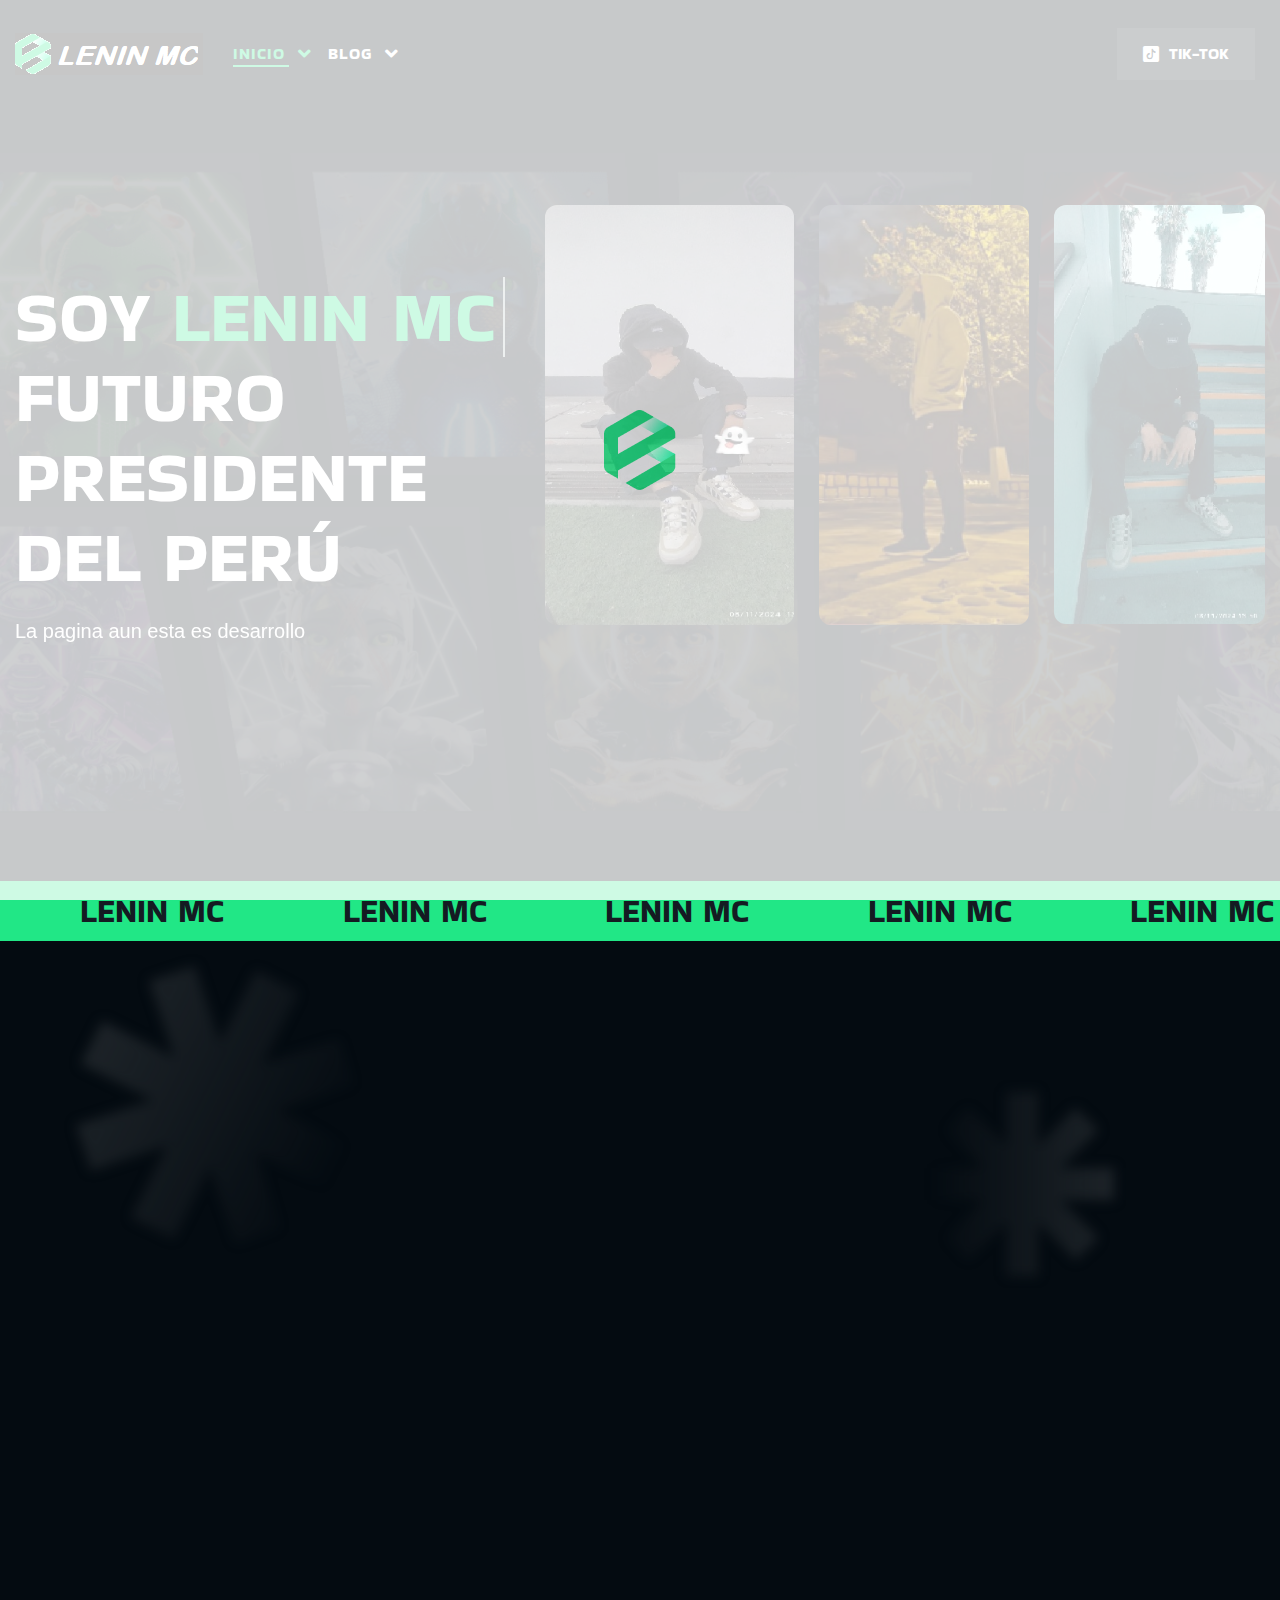
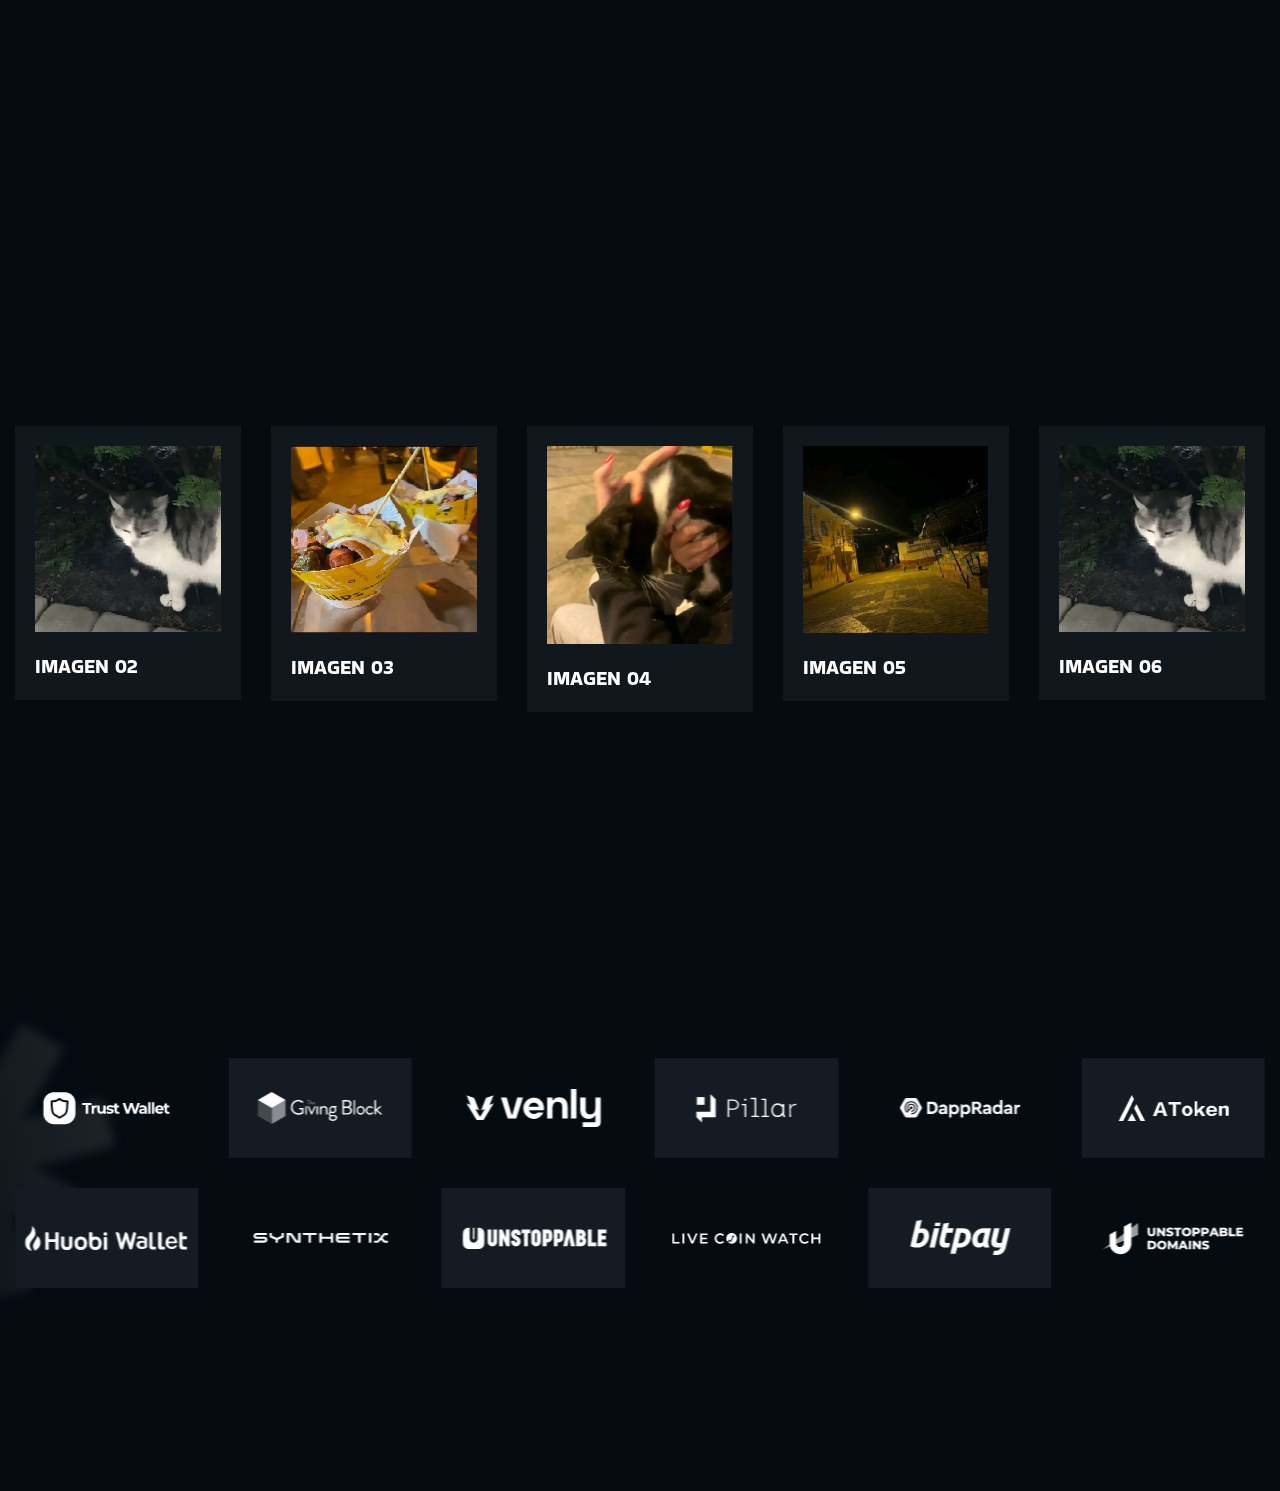
<file: index.html>
<!DOCTYPE html>
<!--[if IE 8 ]><html class="ie" xmlns="http://www.w3.org/1999/xhtml" xml:lang="en-US" lang="en-US"> <![endif]-->
<!--[if (gte IE 9)|!(IE)]><!-->
<html xmlns="http://www.w3.org/1999/xhtml" xml:lang="en-US" lang="en-US">
<!--<![endif]-->

<head>
    <!-- Basic Page Needs -->
    <meta charset="utf-8">
    <!--[if IE]><meta http-equiv='X-UA-Compatible' content='IE=edge,chrome=1'><![endif]-->
    <title>LENIN MC</title>

    <meta name="author" content="themesflat.com">

    <!-- Mobile Specific Metas -->
    <meta name="viewport" content="width=device-width, initial-scale=1, maximum-scale=1">

    <!-- Theme Style -->
    <link rel="stylesheet" type="text/css" href="css/style.css">

    <!-- Reponsive -->
    <link rel="stylesheet" type="text/css" href="css/responsive.css">
    
    <!-- Favicon and Touch Icons  -->
    <link rel="shortcut icon" href="icon/Favicon.png">
    <link rel="apple-touch-icon-precomposed" href="icon/Favicon.png">

</head>

<body class="body header-fixed counter-scroll home-1">

    <!-- preloade -->
    <div class="preload preload-container">
        <div class="preload-logo"></div>
    </div>
    <!-- /preload -->

    <div id="wrapper" class="wrapper-style">
        <div id="page" class="clearfix">
            <header class="header">
                <div class="tf-container">
                    <div class="row">
                        <div class="col-md-12">                              
                            <div id="site-header-inner">                                 
                                <div id="site-logo" class="clearfix">
                                    <div>
                                        <a href="">
                                            <img src="images/logo/logo_dark.png" alt="">
                                        </a>
                                    </div>
                                    
                                </div>
                                
                               <div class="header-center">
                                <nav id="main-nav" class="main-nav">
                                    <ul id="menu-primary-menu" class="menu">
                                        <li class="menu-item menu-item-has-children current-menu-item">
                                            <a href="#">INICIO</a>
                                            <ul class="sub-menu">
                                                <li class="menu-item current-item"><a href="index.html">INICIO</a></li>
                                                <li class="menu-item"><a href="home2.html">QUIEN SOY</a></li>
                                                
                                            </ul>
                                        </li>
                                        
                                        
                                        
                                        
                                
                                                                                
                                        <li class="menu-item menu-item-has-children ">
                                            <a href="#">BLOG</a>
                                            <ul class="sub-menu">
                                                <li class="menu-item "><a href="blog.html">BLOG</a></li>
                                                
                                            </ul>
                                        </li>

                                        

                                        
                                
                                    </ul>
                                </nav><!-- /#main-nav -->
                               </div>

                                <div class="header-right">
                                    
                                    <a href="https://www.tiktok.com/@.lenin.mc?lang=es" class="tf-button discord"><i class="icon-fl-tik-tok-2"></i><span>TIK-TOK</span></a>
                                    <a href="#" class="tf-button connect" data-toggle="modal" data-target="#popup_bid"> <i class="icon-fl-wallet"></i><span>DEPOSITAR</span></a>
                                   
                                </div>   

                                <div class="mobile-button"><span></span></div><!-- /.mobile-button -->
                            </div>
                        </div>
                    </div>
                </div>
                
            </header>

            <section class="tf-slider">
                <div class="container-fluid">
                    <div class="row">
                        <div class="col-md-12">
                            <div class="swiper-container slider-home ">
                                <div class="swiper-wrapper">
                                    <div class="swiper-slide">
                                        <div class="slider-item">
                                            <div class="tf-slider-item">
                                                <div class="content-inner">
                                                    <h1 class="heading mb0">SOY 
                                                        <span class="animationtext clip">
                                                            <span class="cd-words-wrapper">
                                                                <span class="item-text is-visible">LENIN MC</span>
                                                                <span class="item-text is-hidden">LENIN MC</span>
                                                                <span class="item-text is-hidden">LENIN MC</span>
                                                            </span>                                          
                                                        </span>
                                                    </h1>
                                                    <h1 class="heading"> FUTURO PRESIDENTE DEL PERÚ </h1>
                                                    <p class="sub-heading">La pagina aun esta es desarrollo</p>
                                                    
                                                </div>

                                                <div class="content-right ">
                                                    <div class="content-slide">
                                                       
                                                        <div class="swiper swiper-slider swiper-v mr25">
                                                            <div class="swiper-wrapper sl-h" >
                                                            <div class="swiper-slide" >
                                                                <img src="images/slider/slider-1.jpg" alt="Image" class="img-slider-1">
                                                            </div>
                                                            <div class="swiper-slide" >
                                                                <img src="images/slider/slider-1.jpg" alt="Image" class="img-slider-1">
                                                            </div>
                                                            <div class="swiper-slide" >
                                                                <img src="images/slider/slider-1.jpg" alt="Image" class="img-slider-1">
                                                            </div>
                                                            <div class="swiper-slide" >
                                                                <img src="images/slider/slider-1.jpg" alt="Image" class="img-slider-1">
                                                            </div>
                                                            <div class="swiper-slide" >
                                                                <img src="images/slider/slider-1.jpg" alt="Image" class="img-slider-1">
                                                            </div>
                                                            </div>
                                                        </div>
                                                
                                                        <div class="swiper swiper-slider-2 swiper-v mr25">
                                                            <div class="swiper-wrapper sl-h" >
                                                            <div class="swiper-slide" >
                                                                <img src="images/slider/slider-2.jpg" alt="Image" class="img-slider-2">
                                                            </div>
                                                            <div class="swiper-slide" >
                                                                <img src="images/slider/slider-2.jpg" alt="Image" class="img-slider-2">
                                                            </div>
                                                            <div class="swiper-slide" >
                                                                <img src="images/slider/slider-2.jpg" alt="Image" class="img-slider-2">
                                                            </div>
                                                            <div class="swiper-slide" >
                                                                <img src="images/slider/slider-2.jpg" alt="Image" class="img-slider-2">
                                                            </div>
                                                            <div class="swiper-slide" >
                                                                <img src="images/slider/slider-2.jpg" alt="Image" class="img-slider-2">
                                                            </div>
                                                            </div>
                                                            <div class="swiper-pagination"></div>
                                                        </div>
                                                
                                                        <div class="swiper swiper-slider-3 swiper-v">
                                                            <div class="swiper-wrapper sl-h" >
                                                            <div class="swiper-slide" >
                                                                <img src="images/slider/slider-3.jpg" alt="Image" class="img-slider-3">
                                                            </div>
                                                            <div class="swiper-slide" >
                                                                <img src="images/slider/slider-3.jpg" alt="Image" class="img-slider-3">
                                                            </div>
                                                            <div class="swiper-slide" >
                                                                <img src="images/slider/slider-3.jpg" alt="Image" class="img-slider-3">
                                                            </div>
                                                            <div class="swiper-slide" >
                                                                <img src="images/slider/slider-3.jpg" alt="Image" class="img-slider-3">
                                                            </div>
                                                            <div class="swiper-slide" >
                                                                <img src="images/slider/slider-3.jpg" alt="Image" class="img-slider-3">
                                                            </div>
                                                            </div>
                                                        </div>
                                                    </div>
                                                </div>
                                            </div>
                                        </div><!-- item-->
                                    </div>
                                    
                                </div>
                                
                            </div>
                            
                        </div>
                        <div class="col-md-12">
                            
                        </div>
                    </div>
                </div>
            </section>

            <section class="logo-slider">          
                <div class="logo-slider-wrap">
                    <div class="logo-slider-inner">
                        <h3>LENIN MC</h3>
                        <h3>LENIN MC</h3>
                        <h3>LENIN MC</h3>
                        <h3>LENIN MC</h3>
                        <h3>LENIN MC</h3>
                        <h3>LENIN MC</h3>
                        <h3>LENIN MC</h3>
                        <h3>LENIN MC</h3>
                        <h3>LENIN MC</h3>
                        <h3>LENIN MC</h3>
                    </div>
                    <div class="logo-slider-inner style-2">
                        <h3>LENIN MC</h3>
                        <h3>LENIN MC</h3>
                        <h3>LENIN MC</h3>
                        <h3>LENIN MC</h3>
                        <h3>LENIN MC</h3>
                        <h3>LENIN MC</h3>
                        <h3>LENIN MC</h3>
                        <h3>LENIN MC</h3>
                        <h3>LENIN MC</h3>
                        <h3>LENIN MC</h3>
                    </div>
                </div>
            </section>

            <section class="tf-section tf-about">
                <div class="tf-container">
                    <div class="row ">   
                        <div class="col-md-12 ">
                            <div class="icon">
                                <svg width="208" height="208" viewBox="0 0 208 208" fill="none" xmlns="http://www.w3.org/2000/svg">
                                    <g filter="url(#filter0_f_2337_5328)">
                                    <path d="M88.0594 196L88.0594 142.485L50.2119 180.333L27.6674 157.788L65.5149 119.941L12 119.941L12 88.0594L65.5149 88.0594L27.6674 50.2119L50.2119 27.6673L88.0594 65.5148L88.0594 12L119.941 12L119.941 65.5149L157.788 27.6673L180.333 50.2119L142.485 88.0594L196 88.0594L196 119.941L142.485 119.941L180.333 157.788L157.788 180.333L119.941 142.485L119.941 196L88.0594 196Z" fill="url(#paint0_linear_2337_5328)"/>
                                    </g>
                                    <defs>
                                    <filter id="filter0_f_2337_5328" x="0" y="0" width="208" height="208" filterUnits="userSpaceOnUse" color-interpolation-filters="sRGB">
                                    <feFlood flood-opacity="0" result="BackgroundImageFix"/>
                                    <feBlend mode="normal" in="SourceGraphic" in2="BackgroundImageFix" result="shape"/>
                                    <feGaussianBlur stdDeviation="6" result="effect1_foregroundBlur_2337_5328"/>
                                    </filter>
                                    <linearGradient id="paint0_linear_2337_5328" x1="196" y1="104" x2="12" y2="104" gradientUnits="userSpaceOnUse">
                                    <stop offset="0" stop-color="var(--primary-color35)"/>
                                    <stop offset="1" stop-color="var(--primary-color35)" stop-opacity="0"/>
                                    </linearGradient>
                                    </defs>
                                </svg>
                            </div>
                           <div class="icon-2">
                            <svg width="302" height="302" viewBox="0 0 302 302" fill="none" xmlns="http://www.w3.org/2000/svg">
                                <g filter="url(#filter0_f_2337_5282)">
                                <path d="M234.678 38.4808L198.329 110.138L274.714 85.1672L289.589 130.668L213.203 155.638L284.86 191.988L263.205 234.677L191.548 198.328L216.518 274.713L171.018 289.588L146.047 213.202L109.698 284.859L67.0084 263.204L103.358 191.547L26.9721 216.517L12.0979 171.017L88.4837 146.046L16.8268 109.697L38.4818 67.0074L110.139 103.357L85.1682 26.9711L130.669 12.0969L155.639 88.4827L191.989 16.8258L234.678 38.4808Z" fill="url(#paint0_linear_2337_5282)"/>
                                </g>
                                <defs>
                                <filter id="filter0_f_2337_5282" x="0.0976562" y="0.0966797" width="301.49" height="301.491" filterUnits="userSpaceOnUse" color-interpolation-filters="sRGB">
                                <feFlood flood-opacity="0" result="BackgroundImageFix"/>
                                <feBlend mode="normal" in="SourceGraphic" in2="BackgroundImageFix" result="shape"/>
                                <feGaussianBlur stdDeviation="6" result="effect1_foregroundBlur_2337_5282"/>
                                </filter>
                                <linearGradient id="paint0_linear_2337_5282" x1="27.6543" y1="88.352" x2="274.032" y2="213.333" gradientUnits="userSpaceOnUse">
                                <stop offset="0" stop-color="var(--primary-color35)"/>
                                <stop offset="1" stop-color="var(--primary-color35)" stop-opacity="0"/>
                                </linearGradient>
                                </defs>
                                </svg>
                           </div>
                                       
                            <div class="tf-heading wow fadeInUp">
                                <h2 class="heading">INTRODUCCIÓN</h2>
                                <p class="sub-heading">Esta página web está siendo desarrollada para que puedan saber un poco más sobre mí, además de que me ayuda a mejorar mis habilidades en la programación.</p>
                            </div>

                            <div class="counter-wrap wow fadeInUp" data-wow-delay="0.2s">
                                <div class="tf-counter ">
                                    <h6>Total de imagenes</h6>
                                    <div class="content">
                                        <span class="counter-number" data-to="2240" data-speed="2000" >2240</span>+
                                    </div>
                                </div>  
                                <div class="tf-counter wow fadeInUp" data-wow-delay="0.3s">
                                    <h6>total de imagenes</h6>
                                    <div class="content">
                                        <span class="counter-number" data-to="1000" data-speed="2000" >1000</span>+
                                    </div>
                                </div>  
                            </div>

                        </div> 
                        <div class="col-xl-3 col-lg-6 col-md-6 col-sm-6 col-12">
                            <div class="tf-step wow fadeInUp" data-wow-delay="0.2s">
                                <div class="step-title">
                                    <div class="sub-number">
                                        01
                                    </div>
                                    <h3>OBGETIVO</h3>
                                </div>
                                <p>mejorar en el diseño de la paguina web</p>
                            </div>
                        </div>
                        <div class="col-xl-3 col-lg-6 col-md-6 col-sm-6 col-12">
                            <div class="tf-step wow fadeInUp" data-wow-delay="0.3s">
                                <div class="step-title">
                                    <div class="sub-number">
                                        02
                                    </div>
                                    <h3>N° YAPE</h3>
                                </div>
                                <p>Solo para que puedas yapear (957294960) </p>
                            </div>
                        </div>
                        <div class="col-xl-3 col-lg-6 col-md-6 col-sm-6 col-12">
                            <div class="tf-step wow fadeInUp" data-wow-delay="0.4s">
                                <div class="step-title">
                                    <div class="sub-number">
                                        03
                                    </div>
                                    <h3>ESTADO CIVIL</h3>
                                </div>
                                <p>divorciado, con 7 hijos y 5 gatos que mantener </p>
                            </div>
                        </div>
                        <div class="col-xl-3 col-lg-6 col-md-6 col-sm-6 col-12">
                            <div class="tf-step wow fadeInUp" data-wow-delay="0.5s">
                                <div class="step-title">
                                    <div class="sub-number">
                                        04
                                    </div>
                                    <h3>GMAIL</h3>
                                </div>
                                <p>Leninmallquic.@gmail.com - solo cosas inportantes </p>
                            </div>
                        </div>
                        
                    </div>
                </div>
            </section>


            <section class=" tf-collection ">
                <div class="tf-container">
                    <div class="row">
                        <div class="col-md-12 wow fadeInUp">
                            <div class="swiper-container collection-1 visible">
                                <div class="swiper-wrapper ">
                                    <div class="swiper-slide">
                                        <div class="slider-item">
                                            <div class="tf-product ">
                                                <div class="image">
                                                    <img src="images/product/product1.jpg" alt="Image">
                                                </div>
                                                <h6 class="name"><a href="item-detail.html">YO MERITO</a></h6>
                                           </div>
                                        </div><!-- item-->
                                    </div>
                                    <div class="swiper-slide">
                                        <div class="slider-item">
                                            <div class="tf-product active">
                                                <div class="image">
                                                    <img src="images/product/product2.jpg" alt="Image">
                                                </div>
                                                <h6 class="name"><a href="item-detail.html">PARQUE XDD</a></h6>
                                           </div>
                                        </div><!-- item-->
                                    </div>
                                    <div class="swiper-slide">
                                        <div class="slider-item">
                                            <div class="tf-product">
                                                <div class="image">
                                                    <img src="images/product/product10.jpg" alt="Image">
                                                </div>
                                                <h6 class="name"><a href="item-detail.html">AMANECIDA</a></h6>
                                           </div>
                                        </div><!-- item-->
                                    </div>
                                    <div class="swiper-slide">
                                        <div class="slider-item">
                                            <div class="tf-product">
                                                <div class="image">
                                                    <img src="images/product/product5.jpg" alt="Image">
                                                </div>
                                                <h6 class="name"><a href="item-detail.html">LO MEJOR</a></h6>
                                           </div>
                                        </div><!-- item-->
                                    </div>
                                    <div class="swiper-slide">
                                        <div class="slider-item">
                                            <div class="tf-product">
                                                <div class="image">
                                                    <img src="images/product/product9.jpg" alt="Image">
                                                </div>
                                                <h6 class="name"><a href="item-detail.html">CANGALLO</a></h6>
                                           </div>
                                        </div><!-- item-->
                                    </div>
                                    <div class="swiper-slide">
                                        <div class="slider-item">
                                            <div class="tf-product">
                                                <div class="image">
                                                    <img src="images/product/product8.jpg" alt="Image">
                                                </div>
                                                <h6 class="name"><a href="item-detail.html">COMIDA</a></h6>
                                           </div>
                                        </div><!-- item-->
                                    </div>
                                    <div class="swiper-slide">
                                        <div class="slider-item">
                                            <div class="tf-product">
                                                <div class="image">
                                                    <img src="images/product/product11.jpg" alt="Image">
                                                </div>
                                                <h6 class="name"><a href="item-detail.html">ATARDECER</a></h6>
                                           </div>
                                        </div><!-- item-->
                                    </div>
                                
                                </div>
                                
                            </div>
                        </div>
                    </div>
                </div>
                <div class="tf-container-2">
                    <div class="row">
                        
                        <div class="col-md-12">
                            <div class="swiper-container collection-2 visible">
                                <div class="swiper-wrapper ">
                                    <div class="swiper-slide">
                                        <div class="slider-item">
                                            <div class="tf-product">
                                                <div class="image">
                                                    <img src="images/product/product7.jpg" alt="Image">
                                                </div>
                                                <h6 class="name"><a href="item-detail.html">IMAGEN 01</a></h6>
                                           </div>
                                        </div><!-- item-->
                                    </div>
                                    <div class="swiper-slide">
                                        <div class="slider-item">
                                            <div class="tf-product">
                                                <div class="image">
                                                    <img src="images/product/product6.jpg" alt="Image">
                                                </div>
                                                <h6 class="name"><a href="item-detail.html">IMAGEN 02</a></h6>
                                           </div>
                                        </div><!-- item-->
                                    </div>
                                    <div class="swiper-slide">
                                        <div class="slider-item">
                                            <div class="tf-product">
                                                <div class="image">
                                                    <img src="images/product/product8.jpg" alt="Image">
                                                </div>
                                                <h6 class="name"><a href="item-detail.html">IMAGEN 03</a></h6>
                                           </div>
                                        </div><!-- item-->
                                    </div>
                                    <div class="swiper-slide">
                                        <div class="slider-item">
                                            <div class="tf-product">
                                                <div class="image">
                                                    <img src="images/product/product4.jpg" alt="Image">
                                                </div>
                                                <h6 class="name"><a href="item-detail.html">IMAGEN 04</a></h6>
                                           </div>
                                        </div><!-- item-->
                                    </div>
                                    <div class="swiper-slide">
                                        <div class="slider-item">
                                            <div class="tf-product">
                                                <div class="image">
                                                    <img src="images/product/product3.jpg" alt="Image">
                                                </div>
                                                <h6 class="name"><a href="item-detail.html">IMAGEN 05</a></h6>
                                           </div>
                                        </div><!-- item-->
                                    </div>
                                    <div class="swiper-slide">
                                        <div class="slider-item">
                                            <div class="tf-product">
                                                <div class="image">
                                                    <img src="images/product/product6.jpg" alt="Image">
                                                </div>
                                                <h6 class="name"><a href="item-detail.html">IMAGEN 06</a></h6>
                                           </div>
                                        </div><!-- item-->
                                    </div>
                                    <div class="swiper-slide">
                                        <div class="slider-item">
                                            <div class="tf-product">
                                                <div class="image">
                                                    <img src="images/product/product5.jpg" alt="Image">
                                                </div>
                                                <h6 class="name"><a href="item-detail.html">IMAGEN 06</a></h6>
                                           </div>
                                        </div><!-- item-->
                                    </div>
                                
                                </div>
                            </div>
                        </div>
                        
                    </div>
                </div>
            </section>

            

            

            

           

            <section class=" tf-section tf-partner-sec ">
                <div class="icon">
                    <svg width="126" height="308" viewBox="0 0 126 308" fill="none" xmlns="http://www.w3.org/2000/svg">
                        <g filter="url(#filter0_f_2679_13668)">
                        <path d="M-15.1902 297.004L-36.5388 217.33L-77.7885 288.777L-120.347 264.205L-79.0973 192.759L-158.771 214.107L-171.49 166.642L-91.8156 145.293L-163.262 104.043L-138.691 61.485L-67.2445 102.735L-88.5931 23.0606L-41.1276 10.3423L-19.779 90.0164L21.4708 18.5697L64.0293 43.1409L22.7795 114.588L102.454 93.239L115.172 140.704L35.4978 162.053L106.945 203.303L82.3734 245.861L10.9267 204.612L32.2753 284.286L-15.1902 297.004Z" fill="url(#paint0_linear_2679_13668)"/>
                        </g>
                        <defs>
                        <filter id="filter0_f_2679_13668" x="-181.49" y="0.342773" width="306.662" height="306.661" filterUnits="userSpaceOnUse" color-interpolation-filters="sRGB">
                        <feFlood flood-opacity="0" result="BackgroundImageFix"/>
                        <feBlend mode="normal" in="SourceGraphic" in2="BackgroundImageFix" result="shape"/>
                        <feGaussianBlur stdDeviation="5" result="effect1_foregroundBlur_2679_13668"/>
                        </filter>
                        <linearGradient id="paint0_linear_2679_13668" x1="108.813" y1="116.972" x2="-165.131" y2="190.375" gradientUnits="userSpaceOnUse">
                        <stop offset="0" stop-color="var(--primary-color35)"/>
                        <stop offset="1" stop-color="var(--primary-color35)" stop-opacity="0"/>
                        </linearGradient>
                        </defs>
                    </svg>       
                </div>
                <div class="tf-container">
                    
                    <div class="row">   
                        <div class="col-md-12 ">
                            <div class="tf-heading mb60 wow fadeInUp">
                                <h2 class="heading"><span>Lenin</span> Auspiciadores</h2>
                            </div>
                        </div>
                        <div class="col-md-12 wow fadeInUp">
                            <div class="swiper-container partner ">
                                <div class="swiper-wrapper">
                                    <div class="swiper-slide">
                                        <div class="slider-item">
                                            <div class="tf-partner">
                                                <img src="images/partner/partner-1.png" alt="Image">
                                            </div>
                                        </div><!-- item-->
                                    </div>
                                    <div class="swiper-slide">
                                        <div class="slider-item">
                                            <div class="tf-partner">
                                                <img src="images/partner/partner-2.png" alt="Image">
                                            </div>
                                        </div><!-- item-->
                                    </div>
                                    <div class="swiper-slide">
                                        <div class="slider-item">
                                            <div class="tf-partner">
                                                <img src="images/partner/partner-3.png" alt="Image">
                                            </div>
                                        </div><!-- item-->
                                    </div>
                                    <div class="swiper-slide">
                                        <div class="slider-item">
                                            <div class="tf-partner">
                                                <img src="images/partner/partner-4.png" alt="Image">
                                            </div>
                                        </div><!-- item-->
                                    </div>
                                    <div class="swiper-slide">
                                        <div class="slider-item">
                                            <div class="tf-partner">
                                                <img src="images/partner/partner-5.png" alt="Image">
                                            </div>
                                        </div><!-- item-->
                                    </div>
                                    <div class="swiper-slide">
                                        <div class="slider-item">
                                            <div class="tf-partner">
                                                <img src="images/partner/partner-6.png" alt="Image">
                                            </div>
                                        </div><!-- item-->
                                    </div>
                                </div>
                                
                            </div> 
                        </div>
                        <div class="col-md-12 ">
                            <div class="swiper-container partner-2 style-2">
                                <div class="swiper-wrapper">
                                    <div class="swiper-slide">
                                        <div class="slider-item">
                                            <div class="tf-partner">
                                                <img src="images/partner/partner-7.png" alt="Image">
                                            </div>
                                        </div><!-- item-->
                                    </div>
                                    <div class="swiper-slide">
                                        <div class="slider-item">
                                            <div class="tf-partner">
                                                <img src="images/partner/partner-8.png" alt="Image">
                                            </div>
                                        </div><!-- item-->
                                    </div>
                                    <div class="swiper-slide">
                                        <div class="slider-item">
                                            <div class="tf-partner">
                                                <img src="images/partner/partner-9.png" alt="Image">
                                            </div>
                                        </div><!-- item-->
                                    </div>
                                    <div class="swiper-slide">
                                        <div class="slider-item">
                                            <div class="tf-partner">
                                                <img src="images/partner/partner-10.png" alt="Image">
                                            </div>
                                        </div><!-- item-->
                                    </div>
                                    <div class="swiper-slide">
                                        <div class="slider-item">
                                            <div class="tf-partner">
                                                <img src="images/partner/partner-11.png" alt="Image">
                                            </div>
                                        </div><!-- item-->
                                    </div>
                                    <div class="swiper-slide">
                                        <div class="slider-item">
                                            <div class="tf-partner">
                                                <img src="images/partner/partner-12.png" alt="Image">
                                            </div>
                                        </div><!-- item-->
                                    </div>
                                </div>
                                
                            </div> 
                        </div> 
                        <div class="col-md-12 ">
                            <div class="swiper-container partner ">
                                <div class="swiper-wrapper">
                                    <div class="swiper-slide">
                                        <div class="slider-item">
                                            <div class="tf-partner">
                                                <img src="images/partner/partner-13.png" alt="Image">
                                            </div>
                                        </div><!-- item-->
                                    </div>
                                    <div class="swiper-slide">
                                        <div class="slider-item">
                                            <div class="tf-partner">
                                                <img src="images/partner/partner-14.png" alt="Image">
                                            </div>
                                        </div><!-- item-->
                                    </div>
                                    <div class="swiper-slide">
                                        <div class="slider-item">
                                            <div class="tf-partner">
                                                <img src="images/partner/partner-15.png" alt="Image">
                                            </div>
                                        </div><!-- item-->
                                    </div>
                                    <div class="swiper-slide">
                                        <div class="slider-item">
                                            <div class="tf-partner">
                                                <img src="images/partner/partner-16.png" alt="Image">
                                            </div>
                                        </div><!-- item-->
                                    </div>
                                    <div class="swiper-slide">
                                        <div class="slider-item">
                                            <div class="tf-partner">
                                                <img src="images/partner/partner-17.png" alt="Image">
                                            </div>
                                        </div><!-- item-->
                                    </div>
                                    <div class="swiper-slide">
                                        <div class="slider-item">
                                            <div class="tf-partner">
                                                <img src="images/partner/partner-18.png" alt="Image">
                                            </div>
                                        </div><!-- item-->
                                    </div>
                                </div>
                                
                            </div> 
                        </div>                  
                        
                    </div>
                </div>
            </section>


           <!-- Footer -->
          

                

                
           </footer>

        <!-- Bottom -->

        </div>
        <!-- /#page -->
    </div>
    <!-- /#wrapper -->

    

    <!-- Javascript -->

    <script src="js/jquery.min.js"></script>
    <script src="js/jquery.easing.js"></script>
    <script src="js/bootstrap.min.js"></script>
    <script src="js/textanimation.js"></script>
    <script src="js/swiper-bundle.min.js"></script>
    <script src="js/swiper.js"></script>
    <script src="js/switchmode.js"></script>
    <script src="js/countto.js"></script>
    <script src="js/plugin.js"></script>
    <script src="js/shortcodes.js"></script>
    <script src="js/main.js"></script>
    

</body>

</html>
</file>
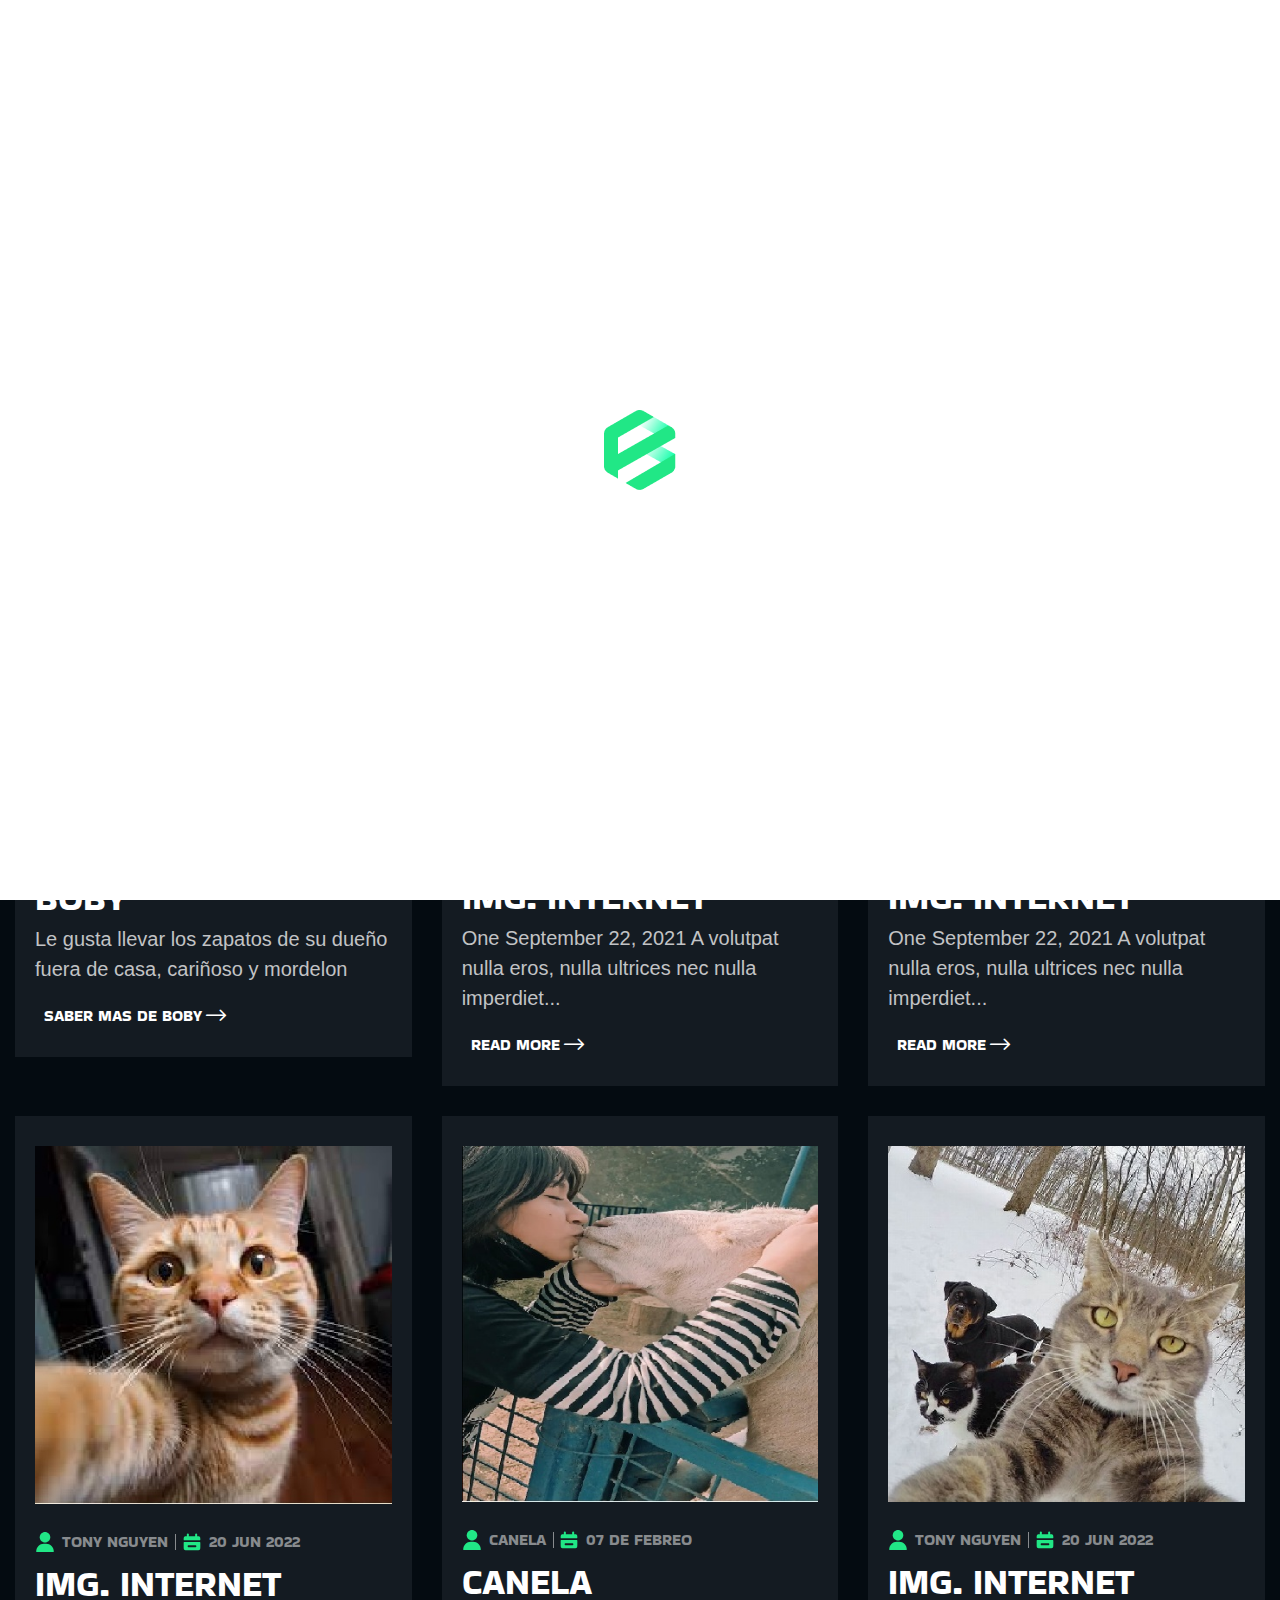
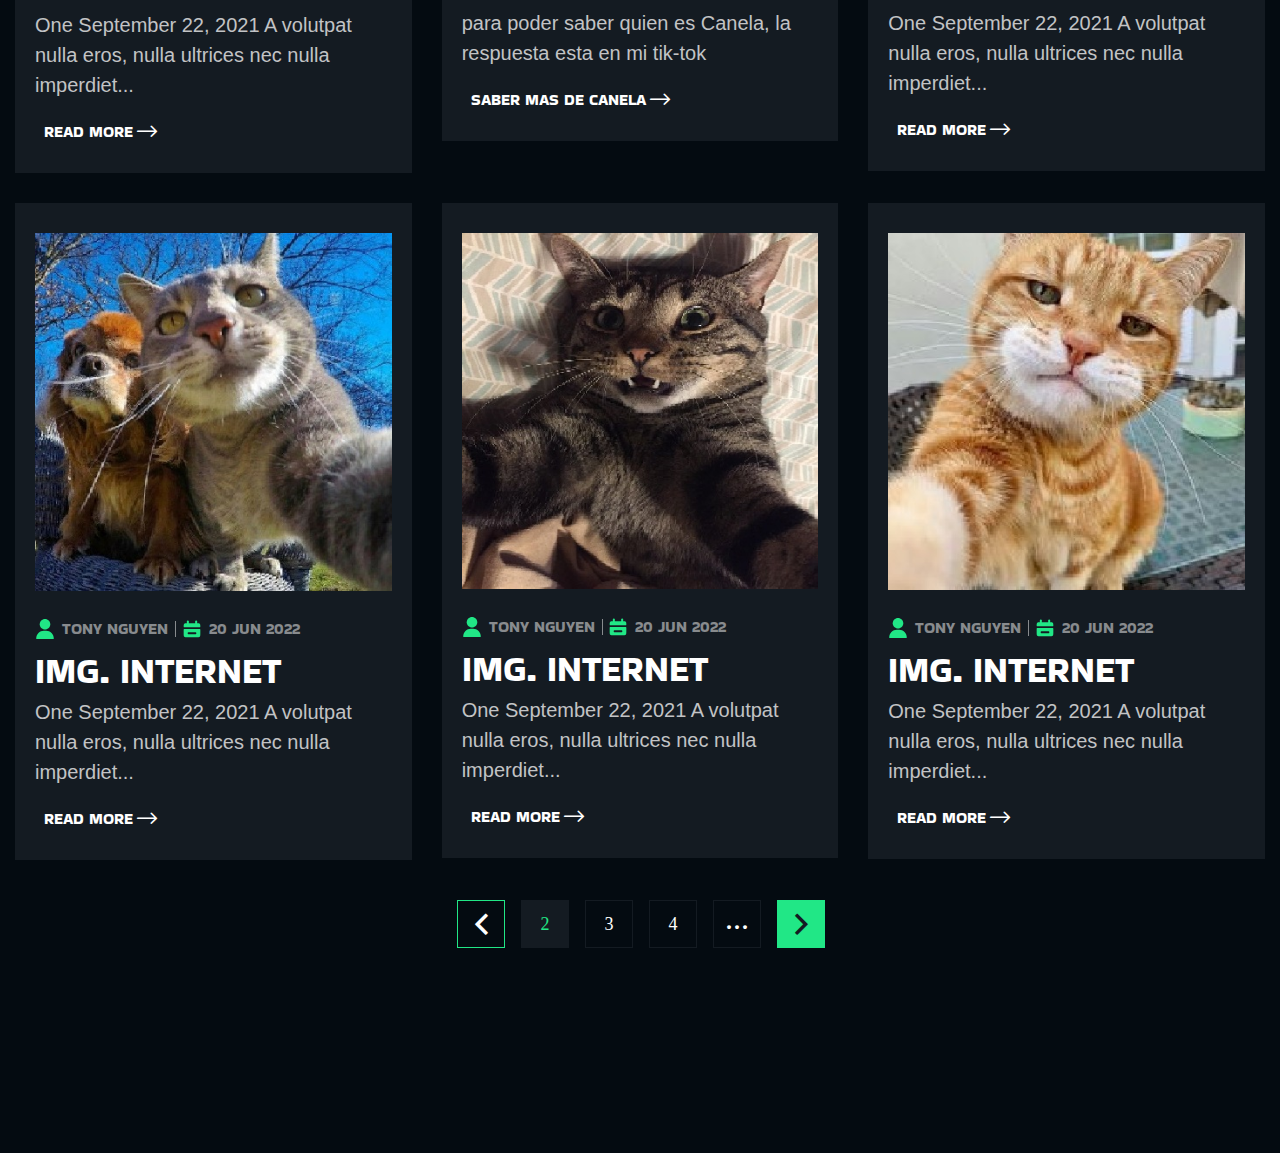
<file: blog.html>
<!DOCTYPE html>
<!--[if IE 8 ]><html class="ie" xmlns="http://www.w3.org/1999/xhtml" xml:lang="en-US" lang="en-US"> <![endif]-->
<!--[if (gte IE 9)|!(IE)]><!-->
<html xmlns="http://www.w3.org/1999/xhtml" xml:lang="en-US" lang="en-US">
<!--<![endif]-->

<head>
    <!-- Basic Page Needs -->
    <meta charset="utf-8">
    <!--[if IE]><meta http-equiv='X-UA-Compatible' content='IE=edge,chrome=1'><![endif]-->
    <title>LENIN MC</title>

    <meta name="author" content="themesflat.com">

    <!-- Mobile Specific Metas -->
    <meta name="viewport" content="width=device-width, initial-scale=1, maximum-scale=1">

    <!-- Theme Style -->
    <link rel="stylesheet" type="text/css" href="css/style.css">

    <!-- Reponsive -->
    <link rel="stylesheet" type="text/css" href="css/responsive.css">
    
    <!-- Favicon and Touch Icons  -->
    <link rel="shortcut icon" href="icon/Favicon.png">
    <link rel="apple-touch-icon-precomposed" href="icon/Favicon.png">

</head>

<body class="body header-fixed">

    <!-- preloade -->
    <div class="preload preload-container">
        <div class="preload-logo"></div>
    </div>
    <!-- /preload -->

    <div id="wrapper" class="wrapper-style">
        <div id="page" class="clearfix">
            <header class="header">
                <div class="tf-container">
                    <div class="row">
                        <div class="col-md-12">                              
                            <div id="site-header-inner">                                 
                                <div id="site-logo" class="clearfix">
                                    <div>
                                        <a href="">
                                            <img src="images/logo/logo_dark.png" alt="">
                                        </a>
                                    </div>
                                </div>
                                
                               <div class="header-center">
                                <nav id="main-nav" class="main-nav">
                                    <ul id="menu-primary-menu" class="menu">
                                        <li class="menu-item menu-item-has-children ">
                                            <a href="#">INICIO</a>
                                            <ul class="sub-menu">
                                                <li class="menu-item "><a href="index.html">INICIO</a></li>
                                                <li class="menu-item"><a href="home2.html">QUIEN SOY</a></li>
                                                
                                            </ul>
                                        </li>
                                        
                                        
                                        
                                        
                                        
                                                                                
                                        <li class="menu-item menu-item-has-children current-menu-item">
                                            <a href="#">BLOG</a>
                                            <ul class="sub-menu">
                                                <li class="menu-item current-item"><a href="blog.html">BLOG</a></li>
                                                
                                            </ul>
                                        </li>

                                        

                                        
                                        
                                    </ul>
                                </nav><!-- /#main-nav -->
                               </div>

                                <div class="header-right">
                                    
                                    <a href="https://www.tiktok.com/@.lenin.mc?lang=es" class="tf-button discord"><i class="icon-fl-tik-tok-2"></i><span>TIK-TOK</span></a>
                                    <a href="#" class="tf-button connect" data-toggle="modal" data-target="#popup_bid"> <i class="icon-fl-wallet"></i><span>DEPOSITAR</span></a>
                                    
                                </div>  

                                <div class="mobile-button"><span></span></div><!-- /.mobile-button -->
                            </div>
                        </div>
                    </div>
                </div>
                
            </header>
                
            <!-- title page -->
            <section class="tf-page-title">    
                <div class="tf-container">
                    <div class="row">
                        <div class="col-md-12">
                            <h2 class="page-title-heading">BLOG DE FOTOS</h2>
                            
                        </div>
                    </div>
                </div>                    
            </section>

            <section class="tf-blog">
                <div class="tf-container">
                    <div class="row">
                        <div class="col-xl-4 col-lg-6 col-md-6">
                            <article class="tf-blog-item">
                                <div class="image">
                                    <a href="blog-details.html"><img src="images/blog/blog-1.jpg" alt="Image"></a>
                                    
                                </div>
                                <div class="meta">
                                    <span class="admin"><svg width="20" height="20" viewBox="0 0 20 20" fill="none" xmlns="http://www.w3.org/2000/svg">
                                        <path d="M10 0C7.09223 0 4.72656 2.36566 4.72656 5.27344C4.72656 8.18121 7.09223 10.5469 10 10.5469C12.9078 10.5469 15.2734 8.18121 15.2734 5.27344C15.2734 2.36566 12.9078 0 10 0Z" fill="#21E786"/>
                                        <path d="M16.5612 13.992C15.1174 12.5261 13.2035 11.7188 11.1719 11.7188H8.82812C6.79656 11.7188 4.88258 12.5261 3.43883 13.992C2.00215 15.4507 1.21094 17.3763 1.21094 19.4141C1.21094 19.7377 1.47328 20 1.79688 20H18.2031C18.5267 20 18.7891 19.7377 18.7891 19.4141C18.7891 17.3763 17.9979 15.4507 16.5612 13.992Z" fill="#21E786"/>
                                        </svg>
                                        BOBY</span>
                                    <span class="date"><svg width="20" height="20" viewBox="0 0 20 20" fill="none" xmlns="http://www.w3.org/2000/svg">
                                        <path d="M1.66602 7.50033C1.66602 6.25417 1.66602 5.63109 1.93396 5.16699C2.1095 4.86295 2.36198 4.61048 2.66602 4.43494C3.13012 4.16699 3.75319 4.16699 4.99935 4.16699H14.9993C16.2455 4.16699 16.8686 4.16699 17.3327 4.43494C17.6367 4.61048 17.8892 4.86295 18.0647 5.16699C18.3327 5.63109 18.3327 6.25417 18.3327 7.50033C18.3327 7.81186 18.3327 7.96763 18.2657 8.08366C18.2218 8.15967 18.1587 8.22279 18.0827 8.26667C17.9667 8.33366 17.8109 8.33366 17.4993 8.33366H2.49935C2.18781 8.33366 2.03204 8.33366 1.91602 8.26667C1.84001 8.22279 1.77689 8.15967 1.733 8.08366C1.66602 7.96763 1.66602 7.81186 1.66602 7.50033Z" fill="#21E786"/>
                                        <path fill-rule="evenodd" clip-rule="evenodd" d="M2.2518 17.7475C1.66602 17.1618 1.66602 16.219 1.66602 14.3333V11C1.66602 10.5286 1.66602 10.2929 1.81246 10.1464C1.95891 10 2.19461 10 2.66601 10H17.3327C17.8041 10 18.0398 10 18.1862 10.1464C18.3327 10.2929 18.3327 10.5286 18.3327 11V14.3333C18.3327 16.219 18.3327 17.1618 17.7469 17.7475C17.1611 18.3333 16.2183 18.3333 14.3327 18.3333H5.66602C3.7804 18.3333 2.83759 18.3333 2.2518 17.7475ZM6.66602 13.1667C6.11373 13.1667 5.66602 13.6144 5.66602 14.1667C5.66602 14.719 6.11373 15.1667 6.66602 15.1667H13.3327C13.885 15.1667 14.3327 14.719 14.3327 14.1667C14.3327 13.6144 13.885 13.1667 13.3327 13.1667H6.66602Z" fill="#21E786"/>
                                        <path d="M5.83398 2.5L5.83398 5" stroke="#21E786" stroke-width="2" stroke-linecap="round"/>
                                        <path d="M14.166 2.5L14.166 5" stroke="#21E786" stroke-width="2" stroke-linecap="round"/>
                                        </svg>
                                        10/04/2021</span>
                                </div>
        
                                <h3 class="title"><a href="blog-details.html">BOBY</a></h3>
                               
                                <p class="content">Le gusta llevar los zapatos de su dueño fuera de casa, cariñoso y mordelon</p>

                                <a href="item-detail.html" class="btn-readmore">SABER MAS DE BOBY <i class="fal fa-long-arrow-right"></i></a>
                                
                                
                            </article>
                        </div>
                        <div class="col-xl-4 col-lg-6 col-md-6">
                            <article class="tf-blog-item">
                                <div class="image">
                                    <a href="blog-details.html"><img src="images/blog/blog-2.jpg" alt="Image"></a>
                                    
                                </div>
                                <div class="meta">
                                    <span class="admin"><svg width="20" height="20" viewBox="0 0 20 20" fill="none" xmlns="http://www.w3.org/2000/svg">
                                        <path d="M10 0C7.09223 0 4.72656 2.36566 4.72656 5.27344C4.72656 8.18121 7.09223 10.5469 10 10.5469C12.9078 10.5469 15.2734 8.18121 15.2734 5.27344C15.2734 2.36566 12.9078 0 10 0Z" fill="#21E786"/>
                                        <path d="M16.5612 13.992C15.1174 12.5261 13.2035 11.7188 11.1719 11.7188H8.82812C6.79656 11.7188 4.88258 12.5261 3.43883 13.992C2.00215 15.4507 1.21094 17.3763 1.21094 19.4141C1.21094 19.7377 1.47328 20 1.79688 20H18.2031C18.5267 20 18.7891 19.7377 18.7891 19.4141C18.7891 17.3763 17.9979 15.4507 16.5612 13.992Z" fill="#21E786"/>
                                        </svg>
                                        TONY NGUYEN</span>
                                    <span class="date"><svg width="20" height="20" viewBox="0 0 20 20" fill="none" xmlns="http://www.w3.org/2000/svg">
                                        <path d="M1.66602 7.50033C1.66602 6.25417 1.66602 5.63109 1.93396 5.16699C2.1095 4.86295 2.36198 4.61048 2.66602 4.43494C3.13012 4.16699 3.75319 4.16699 4.99935 4.16699H14.9993C16.2455 4.16699 16.8686 4.16699 17.3327 4.43494C17.6367 4.61048 17.8892 4.86295 18.0647 5.16699C18.3327 5.63109 18.3327 6.25417 18.3327 7.50033C18.3327 7.81186 18.3327 7.96763 18.2657 8.08366C18.2218 8.15967 18.1587 8.22279 18.0827 8.26667C17.9667 8.33366 17.8109 8.33366 17.4993 8.33366H2.49935C2.18781 8.33366 2.03204 8.33366 1.91602 8.26667C1.84001 8.22279 1.77689 8.15967 1.733 8.08366C1.66602 7.96763 1.66602 7.81186 1.66602 7.50033Z" fill="#21E786"/>
                                        <path fill-rule="evenodd" clip-rule="evenodd" d="M2.2518 17.7475C1.66602 17.1618 1.66602 16.219 1.66602 14.3333V11C1.66602 10.5286 1.66602 10.2929 1.81246 10.1464C1.95891 10 2.19461 10 2.66601 10H17.3327C17.8041 10 18.0398 10 18.1862 10.1464C18.3327 10.2929 18.3327 10.5286 18.3327 11V14.3333C18.3327 16.219 18.3327 17.1618 17.7469 17.7475C17.1611 18.3333 16.2183 18.3333 14.3327 18.3333H5.66602C3.7804 18.3333 2.83759 18.3333 2.2518 17.7475ZM6.66602 13.1667C6.11373 13.1667 5.66602 13.6144 5.66602 14.1667C5.66602 14.719 6.11373 15.1667 6.66602 15.1667H13.3327C13.885 15.1667 14.3327 14.719 14.3327 14.1667C14.3327 13.6144 13.885 13.1667 13.3327 13.1667H6.66602Z" fill="#21E786"/>
                                        <path d="M5.83398 2.5L5.83398 5" stroke="#21E786" stroke-width="2" stroke-linecap="round"/>
                                        <path d="M14.166 2.5L14.166 5" stroke="#21E786" stroke-width="2" stroke-linecap="round"/>
                                        </svg>
                                        20 JUN 2022</span>
                                </div>
        
                                <h3 class="title"><a href="blog-details.html">IMG. INTERNET</a></h3>
                               
                                <p class="content">One September 22, 2021 A volutpat nulla eros, nulla ultrices nec nulla imperdiet...</p>

                                <a href="item-detail.html" class="btn-readmore">READ MORE <i class="fal fa-long-arrow-right"></i></a>
                                
                                
                            </article>
                        </div>  
                        <div class="col-xl-4 col-lg-6 col-md-6">
                            <article class="tf-blog-item">
                                <div class="image">
                                    <a href="blog-details.html"><img src="images/blog/blog-3.jpg" alt="Image"></a>
                                    
                                </div>
                                <div class="meta">
                                    <span class="admin"><svg width="20" height="20" viewBox="0 0 20 20" fill="none" xmlns="http://www.w3.org/2000/svg">
                                        <path d="M10 0C7.09223 0 4.72656 2.36566 4.72656 5.27344C4.72656 8.18121 7.09223 10.5469 10 10.5469C12.9078 10.5469 15.2734 8.18121 15.2734 5.27344C15.2734 2.36566 12.9078 0 10 0Z" fill="#21E786"/>
                                        <path d="M16.5612 13.992C15.1174 12.5261 13.2035 11.7188 11.1719 11.7188H8.82812C6.79656 11.7188 4.88258 12.5261 3.43883 13.992C2.00215 15.4507 1.21094 17.3763 1.21094 19.4141C1.21094 19.7377 1.47328 20 1.79688 20H18.2031C18.5267 20 18.7891 19.7377 18.7891 19.4141C18.7891 17.3763 17.9979 15.4507 16.5612 13.992Z" fill="#21E786"/>
                                        </svg>
                                        TONY NGUYEN</span>
                                    <span class="date"><svg width="20" height="20" viewBox="0 0 20 20" fill="none" xmlns="http://www.w3.org/2000/svg">
                                        <path d="M1.66602 7.50033C1.66602 6.25417 1.66602 5.63109 1.93396 5.16699C2.1095 4.86295 2.36198 4.61048 2.66602 4.43494C3.13012 4.16699 3.75319 4.16699 4.99935 4.16699H14.9993C16.2455 4.16699 16.8686 4.16699 17.3327 4.43494C17.6367 4.61048 17.8892 4.86295 18.0647 5.16699C18.3327 5.63109 18.3327 6.25417 18.3327 7.50033C18.3327 7.81186 18.3327 7.96763 18.2657 8.08366C18.2218 8.15967 18.1587 8.22279 18.0827 8.26667C17.9667 8.33366 17.8109 8.33366 17.4993 8.33366H2.49935C2.18781 8.33366 2.03204 8.33366 1.91602 8.26667C1.84001 8.22279 1.77689 8.15967 1.733 8.08366C1.66602 7.96763 1.66602 7.81186 1.66602 7.50033Z" fill="#21E786"/>
                                        <path fill-rule="evenodd" clip-rule="evenodd" d="M2.2518 17.7475C1.66602 17.1618 1.66602 16.219 1.66602 14.3333V11C1.66602 10.5286 1.66602 10.2929 1.81246 10.1464C1.95891 10 2.19461 10 2.66601 10H17.3327C17.8041 10 18.0398 10 18.1862 10.1464C18.3327 10.2929 18.3327 10.5286 18.3327 11V14.3333C18.3327 16.219 18.3327 17.1618 17.7469 17.7475C17.1611 18.3333 16.2183 18.3333 14.3327 18.3333H5.66602C3.7804 18.3333 2.83759 18.3333 2.2518 17.7475ZM6.66602 13.1667C6.11373 13.1667 5.66602 13.6144 5.66602 14.1667C5.66602 14.719 6.11373 15.1667 6.66602 15.1667H13.3327C13.885 15.1667 14.3327 14.719 14.3327 14.1667C14.3327 13.6144 13.885 13.1667 13.3327 13.1667H6.66602Z" fill="#21E786"/>
                                        <path d="M5.83398 2.5L5.83398 5" stroke="#21E786" stroke-width="2" stroke-linecap="round"/>
                                        <path d="M14.166 2.5L14.166 5" stroke="#21E786" stroke-width="2" stroke-linecap="round"/>
                                        </svg>
                                        20 JUN 2022</span>
                                </div>
        
                                <h3 class="title"><a href="blog-details.html">IMG. INTERNET</a></h3>
                               
                                <p class="content">One September 22, 2021 A volutpat nulla eros, nulla ultrices nec nulla imperdiet...</p>

                                <a href="item-detail.html" class="btn-readmore">READ MORE <i class="fal fa-long-arrow-right"></i></a>
                                
                                
                            </article>
                        </div>  
                        <div class="col-xl-4 col-lg-6 col-md-6">
                            <article class="tf-blog-item">
                                <div class="image">
                                    <a href="blog-details.html"><img src="images/blog/blog-4.jpg" alt="Image"></a>
                                    
                                </div>
                                <div class="meta">
                                    <span class="admin"><svg width="20" height="20" viewBox="0 0 20 20" fill="none" xmlns="http://www.w3.org/2000/svg">
                                        <path d="M10 0C7.09223 0 4.72656 2.36566 4.72656 5.27344C4.72656 8.18121 7.09223 10.5469 10 10.5469C12.9078 10.5469 15.2734 8.18121 15.2734 5.27344C15.2734 2.36566 12.9078 0 10 0Z" fill="#21E786"/>
                                        <path d="M16.5612 13.992C15.1174 12.5261 13.2035 11.7188 11.1719 11.7188H8.82812C6.79656 11.7188 4.88258 12.5261 3.43883 13.992C2.00215 15.4507 1.21094 17.3763 1.21094 19.4141C1.21094 19.7377 1.47328 20 1.79688 20H18.2031C18.5267 20 18.7891 19.7377 18.7891 19.4141C18.7891 17.3763 17.9979 15.4507 16.5612 13.992Z" fill="#21E786"/>
                                        </svg>
                                        TONY NGUYEN</span>
                                    <span class="date"><svg width="20" height="20" viewBox="0 0 20 20" fill="none" xmlns="http://www.w3.org/2000/svg">
                                        <path d="M1.66602 7.50033C1.66602 6.25417 1.66602 5.63109 1.93396 5.16699C2.1095 4.86295 2.36198 4.61048 2.66602 4.43494C3.13012 4.16699 3.75319 4.16699 4.99935 4.16699H14.9993C16.2455 4.16699 16.8686 4.16699 17.3327 4.43494C17.6367 4.61048 17.8892 4.86295 18.0647 5.16699C18.3327 5.63109 18.3327 6.25417 18.3327 7.50033C18.3327 7.81186 18.3327 7.96763 18.2657 8.08366C18.2218 8.15967 18.1587 8.22279 18.0827 8.26667C17.9667 8.33366 17.8109 8.33366 17.4993 8.33366H2.49935C2.18781 8.33366 2.03204 8.33366 1.91602 8.26667C1.84001 8.22279 1.77689 8.15967 1.733 8.08366C1.66602 7.96763 1.66602 7.81186 1.66602 7.50033Z" fill="#21E786"/>
                                        <path fill-rule="evenodd" clip-rule="evenodd" d="M2.2518 17.7475C1.66602 17.1618 1.66602 16.219 1.66602 14.3333V11C1.66602 10.5286 1.66602 10.2929 1.81246 10.1464C1.95891 10 2.19461 10 2.66601 10H17.3327C17.8041 10 18.0398 10 18.1862 10.1464C18.3327 10.2929 18.3327 10.5286 18.3327 11V14.3333C18.3327 16.219 18.3327 17.1618 17.7469 17.7475C17.1611 18.3333 16.2183 18.3333 14.3327 18.3333H5.66602C3.7804 18.3333 2.83759 18.3333 2.2518 17.7475ZM6.66602 13.1667C6.11373 13.1667 5.66602 13.6144 5.66602 14.1667C5.66602 14.719 6.11373 15.1667 6.66602 15.1667H13.3327C13.885 15.1667 14.3327 14.719 14.3327 14.1667C14.3327 13.6144 13.885 13.1667 13.3327 13.1667H6.66602Z" fill="#21E786"/>
                                        <path d="M5.83398 2.5L5.83398 5" stroke="#21E786" stroke-width="2" stroke-linecap="round"/>
                                        <path d="M14.166 2.5L14.166 5" stroke="#21E786" stroke-width="2" stroke-linecap="round"/>
                                        </svg>
                                        20 JUN 2022</span>
                                </div>
        
                                <h3 class="title"><a href="blog-details.html">IMG. INTERNET</a></h3>
                               
                                <p class="content">One September 22, 2021 A volutpat nulla eros, nulla ultrices nec nulla imperdiet...</p>

                                <a href="item-detail.html" class="btn-readmore">READ MORE <i class="fal fa-long-arrow-right"></i></a>
                                
                                
                            </article>
                        </div>  
                        <div class="col-xl-4 col-lg-6 col-md-6">
                            <article class="tf-blog-item">
                                <div class="image">
                                    <a href="blog-details.html"><img src="images/blog/blog-5.jpg" alt="Image"></a>
                                    
                                </div>
                                <div class="meta">
                                    <span class="admin"><svg width="20" height="20" viewBox="0 0 20 20" fill="none" xmlns="http://www.w3.org/2000/svg">
                                        <path d="M10 0C7.09223 0 4.72656 2.36566 4.72656 5.27344C4.72656 8.18121 7.09223 10.5469 10 10.5469C12.9078 10.5469 15.2734 8.18121 15.2734 5.27344C15.2734 2.36566 12.9078 0 10 0Z" fill="#21E786"/>
                                        <path d="M16.5612 13.992C15.1174 12.5261 13.2035 11.7188 11.1719 11.7188H8.82812C6.79656 11.7188 4.88258 12.5261 3.43883 13.992C2.00215 15.4507 1.21094 17.3763 1.21094 19.4141C1.21094 19.7377 1.47328 20 1.79688 20H18.2031C18.5267 20 18.7891 19.7377 18.7891 19.4141C18.7891 17.3763 17.9979 15.4507 16.5612 13.992Z" fill="#21E786"/>
                                        </svg>
                                        CANELA</span>
                                    <span class="date"><svg width="20" height="20" viewBox="0 0 20 20" fill="none" xmlns="http://www.w3.org/2000/svg">
                                        <path d="M1.66602 7.50033C1.66602 6.25417 1.66602 5.63109 1.93396 5.16699C2.1095 4.86295 2.36198 4.61048 2.66602 4.43494C3.13012 4.16699 3.75319 4.16699 4.99935 4.16699H14.9993C16.2455 4.16699 16.8686 4.16699 17.3327 4.43494C17.6367 4.61048 17.8892 4.86295 18.0647 5.16699C18.3327 5.63109 18.3327 6.25417 18.3327 7.50033C18.3327 7.81186 18.3327 7.96763 18.2657 8.08366C18.2218 8.15967 18.1587 8.22279 18.0827 8.26667C17.9667 8.33366 17.8109 8.33366 17.4993 8.33366H2.49935C2.18781 8.33366 2.03204 8.33366 1.91602 8.26667C1.84001 8.22279 1.77689 8.15967 1.733 8.08366C1.66602 7.96763 1.66602 7.81186 1.66602 7.50033Z" fill="#21E786"/>
                                        <path fill-rule="evenodd" clip-rule="evenodd" d="M2.2518 17.7475C1.66602 17.1618 1.66602 16.219 1.66602 14.3333V11C1.66602 10.5286 1.66602 10.2929 1.81246 10.1464C1.95891 10 2.19461 10 2.66601 10H17.3327C17.8041 10 18.0398 10 18.1862 10.1464C18.3327 10.2929 18.3327 10.5286 18.3327 11V14.3333C18.3327 16.219 18.3327 17.1618 17.7469 17.7475C17.1611 18.3333 16.2183 18.3333 14.3327 18.3333H5.66602C3.7804 18.3333 2.83759 18.3333 2.2518 17.7475ZM6.66602 13.1667C6.11373 13.1667 5.66602 13.6144 5.66602 14.1667C5.66602 14.719 6.11373 15.1667 6.66602 15.1667H13.3327C13.885 15.1667 14.3327 14.719 14.3327 14.1667C14.3327 13.6144 13.885 13.1667 13.3327 13.1667H6.66602Z" fill="#21E786"/>
                                        <path d="M5.83398 2.5L5.83398 5" stroke="#21E786" stroke-width="2" stroke-linecap="round"/>
                                        <path d="M14.166 2.5L14.166 5" stroke="#21E786" stroke-width="2" stroke-linecap="round"/>
                                        </svg>
                                        07 DE FEBREO</span>
                                </div>
        
                                <h3 class="title"><a href="blog-details.html">CANELA</a></h3>
                               
                                <p class="content">para poder saber quien es Canela, la respuesta esta en mi tik-tok</p>

                                <a href="item-detail.html" class="btn-readmore">SABER MAS DE CANELA <i class="fal fa-long-arrow-right"></i></a>
                                
                                
                            </article>
                        </div>  
                        <div class="col-xl-4 col-lg-6 col-md-6">
                            <article class="tf-blog-item">
                                <div class="image">
                                    <a href="blog-details.html"><img src="images/blog/blog-6.jpg" alt="Image"></a>
                                    
                                </div>
                                <div class="meta">
                                    <span class="admin"><svg width="20" height="20" viewBox="0 0 20 20" fill="none" xmlns="http://www.w3.org/2000/svg">
                                        <path d="M10 0C7.09223 0 4.72656 2.36566 4.72656 5.27344C4.72656 8.18121 7.09223 10.5469 10 10.5469C12.9078 10.5469 15.2734 8.18121 15.2734 5.27344C15.2734 2.36566 12.9078 0 10 0Z" fill="#21E786"/>
                                        <path d="M16.5612 13.992C15.1174 12.5261 13.2035 11.7188 11.1719 11.7188H8.82812C6.79656 11.7188 4.88258 12.5261 3.43883 13.992C2.00215 15.4507 1.21094 17.3763 1.21094 19.4141C1.21094 19.7377 1.47328 20 1.79688 20H18.2031C18.5267 20 18.7891 19.7377 18.7891 19.4141C18.7891 17.3763 17.9979 15.4507 16.5612 13.992Z" fill="#21E786"/>
                                        </svg>
                                        TONY NGUYEN</span>
                                    <span class="date"><svg width="20" height="20" viewBox="0 0 20 20" fill="none" xmlns="http://www.w3.org/2000/svg">
                                        <path d="M1.66602 7.50033C1.66602 6.25417 1.66602 5.63109 1.93396 5.16699C2.1095 4.86295 2.36198 4.61048 2.66602 4.43494C3.13012 4.16699 3.75319 4.16699 4.99935 4.16699H14.9993C16.2455 4.16699 16.8686 4.16699 17.3327 4.43494C17.6367 4.61048 17.8892 4.86295 18.0647 5.16699C18.3327 5.63109 18.3327 6.25417 18.3327 7.50033C18.3327 7.81186 18.3327 7.96763 18.2657 8.08366C18.2218 8.15967 18.1587 8.22279 18.0827 8.26667C17.9667 8.33366 17.8109 8.33366 17.4993 8.33366H2.49935C2.18781 8.33366 2.03204 8.33366 1.91602 8.26667C1.84001 8.22279 1.77689 8.15967 1.733 8.08366C1.66602 7.96763 1.66602 7.81186 1.66602 7.50033Z" fill="#21E786"/>
                                        <path fill-rule="evenodd" clip-rule="evenodd" d="M2.2518 17.7475C1.66602 17.1618 1.66602 16.219 1.66602 14.3333V11C1.66602 10.5286 1.66602 10.2929 1.81246 10.1464C1.95891 10 2.19461 10 2.66601 10H17.3327C17.8041 10 18.0398 10 18.1862 10.1464C18.3327 10.2929 18.3327 10.5286 18.3327 11V14.3333C18.3327 16.219 18.3327 17.1618 17.7469 17.7475C17.1611 18.3333 16.2183 18.3333 14.3327 18.3333H5.66602C3.7804 18.3333 2.83759 18.3333 2.2518 17.7475ZM6.66602 13.1667C6.11373 13.1667 5.66602 13.6144 5.66602 14.1667C5.66602 14.719 6.11373 15.1667 6.66602 15.1667H13.3327C13.885 15.1667 14.3327 14.719 14.3327 14.1667C14.3327 13.6144 13.885 13.1667 13.3327 13.1667H6.66602Z" fill="#21E786"/>
                                        <path d="M5.83398 2.5L5.83398 5" stroke="#21E786" stroke-width="2" stroke-linecap="round"/>
                                        <path d="M14.166 2.5L14.166 5" stroke="#21E786" stroke-width="2" stroke-linecap="round"/>
                                        </svg>
                                        20 JUN 2022</span>
                                </div>
        
                                <h3 class="title"><a href="blog-details.html">IMG. INTERNET</a></h3>
                               
                                <p class="content">One September 22, 2021 A volutpat nulla eros, nulla ultrices nec nulla imperdiet...</p>

                                <a href="item-detail.html" class="btn-readmore">READ MORE <i class="fal fa-long-arrow-right"></i></a>
                                
                                
                            </article>
                        </div>  
                        <div class="col-xl-4 col-lg-6 col-md-6">
                            <article class="tf-blog-item">
                                <div class="image">
                                    <a href="blog-details.html"><img src="images/blog/blog-7.jpg" alt="Image"></a>
                                    
                                </div>
                                <div class="meta">
                                    <span class="admin"><svg width="20" height="20" viewBox="0 0 20 20" fill="none" xmlns="http://www.w3.org/2000/svg">
                                        <path d="M10 0C7.09223 0 4.72656 2.36566 4.72656 5.27344C4.72656 8.18121 7.09223 10.5469 10 10.5469C12.9078 10.5469 15.2734 8.18121 15.2734 5.27344C15.2734 2.36566 12.9078 0 10 0Z" fill="#21E786"/>
                                        <path d="M16.5612 13.992C15.1174 12.5261 13.2035 11.7188 11.1719 11.7188H8.82812C6.79656 11.7188 4.88258 12.5261 3.43883 13.992C2.00215 15.4507 1.21094 17.3763 1.21094 19.4141C1.21094 19.7377 1.47328 20 1.79688 20H18.2031C18.5267 20 18.7891 19.7377 18.7891 19.4141C18.7891 17.3763 17.9979 15.4507 16.5612 13.992Z" fill="#21E786"/>
                                        </svg>
                                        TONY NGUYEN</span>
                                    <span class="date"><svg width="20" height="20" viewBox="0 0 20 20" fill="none" xmlns="http://www.w3.org/2000/svg">
                                        <path d="M1.66602 7.50033C1.66602 6.25417 1.66602 5.63109 1.93396 5.16699C2.1095 4.86295 2.36198 4.61048 2.66602 4.43494C3.13012 4.16699 3.75319 4.16699 4.99935 4.16699H14.9993C16.2455 4.16699 16.8686 4.16699 17.3327 4.43494C17.6367 4.61048 17.8892 4.86295 18.0647 5.16699C18.3327 5.63109 18.3327 6.25417 18.3327 7.50033C18.3327 7.81186 18.3327 7.96763 18.2657 8.08366C18.2218 8.15967 18.1587 8.22279 18.0827 8.26667C17.9667 8.33366 17.8109 8.33366 17.4993 8.33366H2.49935C2.18781 8.33366 2.03204 8.33366 1.91602 8.26667C1.84001 8.22279 1.77689 8.15967 1.733 8.08366C1.66602 7.96763 1.66602 7.81186 1.66602 7.50033Z" fill="#21E786"/>
                                        <path fill-rule="evenodd" clip-rule="evenodd" d="M2.2518 17.7475C1.66602 17.1618 1.66602 16.219 1.66602 14.3333V11C1.66602 10.5286 1.66602 10.2929 1.81246 10.1464C1.95891 10 2.19461 10 2.66601 10H17.3327C17.8041 10 18.0398 10 18.1862 10.1464C18.3327 10.2929 18.3327 10.5286 18.3327 11V14.3333C18.3327 16.219 18.3327 17.1618 17.7469 17.7475C17.1611 18.3333 16.2183 18.3333 14.3327 18.3333H5.66602C3.7804 18.3333 2.83759 18.3333 2.2518 17.7475ZM6.66602 13.1667C6.11373 13.1667 5.66602 13.6144 5.66602 14.1667C5.66602 14.719 6.11373 15.1667 6.66602 15.1667H13.3327C13.885 15.1667 14.3327 14.719 14.3327 14.1667C14.3327 13.6144 13.885 13.1667 13.3327 13.1667H6.66602Z" fill="#21E786"/>
                                        <path d="M5.83398 2.5L5.83398 5" stroke="#21E786" stroke-width="2" stroke-linecap="round"/>
                                        <path d="M14.166 2.5L14.166 5" stroke="#21E786" stroke-width="2" stroke-linecap="round"/>
                                        </svg>
                                        20 JUN 2022</span>
                                </div>
        
                                <h3 class="title"><a href="blog-details.html">IMG. INTERNET</a></h3>
                               
                                <p class="content">One September 22, 2021 A volutpat nulla eros, nulla ultrices nec nulla imperdiet...</p>

                                <a href="item-detail.html" class="btn-readmore">READ MORE <i class="fal fa-long-arrow-right"></i></a>
                                
                                
                            </article>
                        </div>  
                        <div class="col-xl-4 col-lg-6 col-md-6">
                            <article class="tf-blog-item">
                                <div class="image">
                                    <a href="blog-details.html"><img src="images/blog/blog-8.jpg" alt="Image"></a>
                                    
                                </div>
                                <div class="meta">
                                    <span class="admin"><svg width="20" height="20" viewBox="0 0 20 20" fill="none" xmlns="http://www.w3.org/2000/svg">
                                        <path d="M10 0C7.09223 0 4.72656 2.36566 4.72656 5.27344C4.72656 8.18121 7.09223 10.5469 10 10.5469C12.9078 10.5469 15.2734 8.18121 15.2734 5.27344C15.2734 2.36566 12.9078 0 10 0Z" fill="#21E786"/>
                                        <path d="M16.5612 13.992C15.1174 12.5261 13.2035 11.7188 11.1719 11.7188H8.82812C6.79656 11.7188 4.88258 12.5261 3.43883 13.992C2.00215 15.4507 1.21094 17.3763 1.21094 19.4141C1.21094 19.7377 1.47328 20 1.79688 20H18.2031C18.5267 20 18.7891 19.7377 18.7891 19.4141C18.7891 17.3763 17.9979 15.4507 16.5612 13.992Z" fill="#21E786"/>
                                        </svg>
                                        TONY NGUYEN</span>
                                    <span class="date"><svg width="20" height="20" viewBox="0 0 20 20" fill="none" xmlns="http://www.w3.org/2000/svg">
                                        <path d="M1.66602 7.50033C1.66602 6.25417 1.66602 5.63109 1.93396 5.16699C2.1095 4.86295 2.36198 4.61048 2.66602 4.43494C3.13012 4.16699 3.75319 4.16699 4.99935 4.16699H14.9993C16.2455 4.16699 16.8686 4.16699 17.3327 4.43494C17.6367 4.61048 17.8892 4.86295 18.0647 5.16699C18.3327 5.63109 18.3327 6.25417 18.3327 7.50033C18.3327 7.81186 18.3327 7.96763 18.2657 8.08366C18.2218 8.15967 18.1587 8.22279 18.0827 8.26667C17.9667 8.33366 17.8109 8.33366 17.4993 8.33366H2.49935C2.18781 8.33366 2.03204 8.33366 1.91602 8.26667C1.84001 8.22279 1.77689 8.15967 1.733 8.08366C1.66602 7.96763 1.66602 7.81186 1.66602 7.50033Z" fill="#21E786"/>
                                        <path fill-rule="evenodd" clip-rule="evenodd" d="M2.2518 17.7475C1.66602 17.1618 1.66602 16.219 1.66602 14.3333V11C1.66602 10.5286 1.66602 10.2929 1.81246 10.1464C1.95891 10 2.19461 10 2.66601 10H17.3327C17.8041 10 18.0398 10 18.1862 10.1464C18.3327 10.2929 18.3327 10.5286 18.3327 11V14.3333C18.3327 16.219 18.3327 17.1618 17.7469 17.7475C17.1611 18.3333 16.2183 18.3333 14.3327 18.3333H5.66602C3.7804 18.3333 2.83759 18.3333 2.2518 17.7475ZM6.66602 13.1667C6.11373 13.1667 5.66602 13.6144 5.66602 14.1667C5.66602 14.719 6.11373 15.1667 6.66602 15.1667H13.3327C13.885 15.1667 14.3327 14.719 14.3327 14.1667C14.3327 13.6144 13.885 13.1667 13.3327 13.1667H6.66602Z" fill="#21E786"/>
                                        <path d="M5.83398 2.5L5.83398 5" stroke="#21E786" stroke-width="2" stroke-linecap="round"/>
                                        <path d="M14.166 2.5L14.166 5" stroke="#21E786" stroke-width="2" stroke-linecap="round"/>
                                        </svg>
                                        20 JUN 2022</span>
                                </div>
        
                                <h3 class="title"><a href="blog-details.html">IMG. INTERNET</a></h3>
                               
                                <p class="content">One September 22, 2021 A volutpat nulla eros, nulla ultrices nec nulla imperdiet...</p>

                                <a href="item-detail.html" class="btn-readmore">READ MORE <i class="fal fa-long-arrow-right"></i></a>
                                
                                
                            </article>
                        </div>  
                        <div class="col-xl-4 col-lg-6 col-md-6">
                            <article class="tf-blog-item">
                                <div class="image">
                                    <a href="blog-details.html"><img src="images/blog/blog-9.jpg" alt="Image"></a>
                                    
                                </div>
                                <div class="meta">
                                    <span class="admin"><svg width="20" height="20" viewBox="0 0 20 20" fill="none" xmlns="http://www.w3.org/2000/svg">
                                        <path d="M10 0C7.09223 0 4.72656 2.36566 4.72656 5.27344C4.72656 8.18121 7.09223 10.5469 10 10.5469C12.9078 10.5469 15.2734 8.18121 15.2734 5.27344C15.2734 2.36566 12.9078 0 10 0Z" fill="#21E786"/>
                                        <path d="M16.5612 13.992C15.1174 12.5261 13.2035 11.7188 11.1719 11.7188H8.82812C6.79656 11.7188 4.88258 12.5261 3.43883 13.992C2.00215 15.4507 1.21094 17.3763 1.21094 19.4141C1.21094 19.7377 1.47328 20 1.79688 20H18.2031C18.5267 20 18.7891 19.7377 18.7891 19.4141C18.7891 17.3763 17.9979 15.4507 16.5612 13.992Z" fill="#21E786"/>
                                        </svg>
                                        TONY NGUYEN</span>
                                    <span class="date"><svg width="20" height="20" viewBox="0 0 20 20" fill="none" xmlns="http://www.w3.org/2000/svg">
                                        <path d="M1.66602 7.50033C1.66602 6.25417 1.66602 5.63109 1.93396 5.16699C2.1095 4.86295 2.36198 4.61048 2.66602 4.43494C3.13012 4.16699 3.75319 4.16699 4.99935 4.16699H14.9993C16.2455 4.16699 16.8686 4.16699 17.3327 4.43494C17.6367 4.61048 17.8892 4.86295 18.0647 5.16699C18.3327 5.63109 18.3327 6.25417 18.3327 7.50033C18.3327 7.81186 18.3327 7.96763 18.2657 8.08366C18.2218 8.15967 18.1587 8.22279 18.0827 8.26667C17.9667 8.33366 17.8109 8.33366 17.4993 8.33366H2.49935C2.18781 8.33366 2.03204 8.33366 1.91602 8.26667C1.84001 8.22279 1.77689 8.15967 1.733 8.08366C1.66602 7.96763 1.66602 7.81186 1.66602 7.50033Z" fill="#21E786"/>
                                        <path fill-rule="evenodd" clip-rule="evenodd" d="M2.2518 17.7475C1.66602 17.1618 1.66602 16.219 1.66602 14.3333V11C1.66602 10.5286 1.66602 10.2929 1.81246 10.1464C1.95891 10 2.19461 10 2.66601 10H17.3327C17.8041 10 18.0398 10 18.1862 10.1464C18.3327 10.2929 18.3327 10.5286 18.3327 11V14.3333C18.3327 16.219 18.3327 17.1618 17.7469 17.7475C17.1611 18.3333 16.2183 18.3333 14.3327 18.3333H5.66602C3.7804 18.3333 2.83759 18.3333 2.2518 17.7475ZM6.66602 13.1667C6.11373 13.1667 5.66602 13.6144 5.66602 14.1667C5.66602 14.719 6.11373 15.1667 6.66602 15.1667H13.3327C13.885 15.1667 14.3327 14.719 14.3327 14.1667C14.3327 13.6144 13.885 13.1667 13.3327 13.1667H6.66602Z" fill="#21E786"/>
                                        <path d="M5.83398 2.5L5.83398 5" stroke="#21E786" stroke-width="2" stroke-linecap="round"/>
                                        <path d="M14.166 2.5L14.166 5" stroke="#21E786" stroke-width="2" stroke-linecap="round"/>
                                        </svg>
                                        20 JUN 2022</span>
                                </div>
        
                                <h3 class="title"><a href="blog-details.html">IMG. INTERNET</a></h3>
                               
                                <p class="content">One September 22, 2021 A volutpat nulla eros, nulla ultrices nec nulla imperdiet...</p>

                                <a href="item-detail.html" class="btn-readmore">READ MORE <i class="fal fa-long-arrow-right"></i></a>
                                
                                
                            </article>
                        </div>    
                        
                        <div class="col-md-12 ">
                            <div class="tf-pagination">
                                <ul>
                                    <li class="btn-page"><a href="#" ><i class="far fa-angle-left"></i></a></li>
                                    <li class="active"><a href="#">2</a></li>
                                    <li><a href="#" >3</a></li>
                                    <li><a href="#">4</a></li>
                                    <li class="continue"><a href="#">...</a></li>
                                    <li class="btn-page btn-next"><a href="#"><i class="far fa-angle-right"></i></a></li>
                                    </ul>
                            </div>
                        </div>                 
                        
                    </div>
                </div>
            </section>

           <!-- Footer -->
           
           </footer>

        <!-- Bottom -->

        </div>
        <!-- /#page -->
    </div>
    <!-- /#wrapper -->

   

    <!-- Javascript -->

    <script src="js/jquery.min.js"></script>
    <script src="js/jquery.easing.js"></script>
    <script src="js/bootstrap.min.js"></script>
    <script src="js/switchmode.js"></script>
    <script src="js/plugin.js"></script>
    <script src="js/shortcodes.js"></script>
    <script src="js/main.js"></script>
    

</body>

</html>
</file>
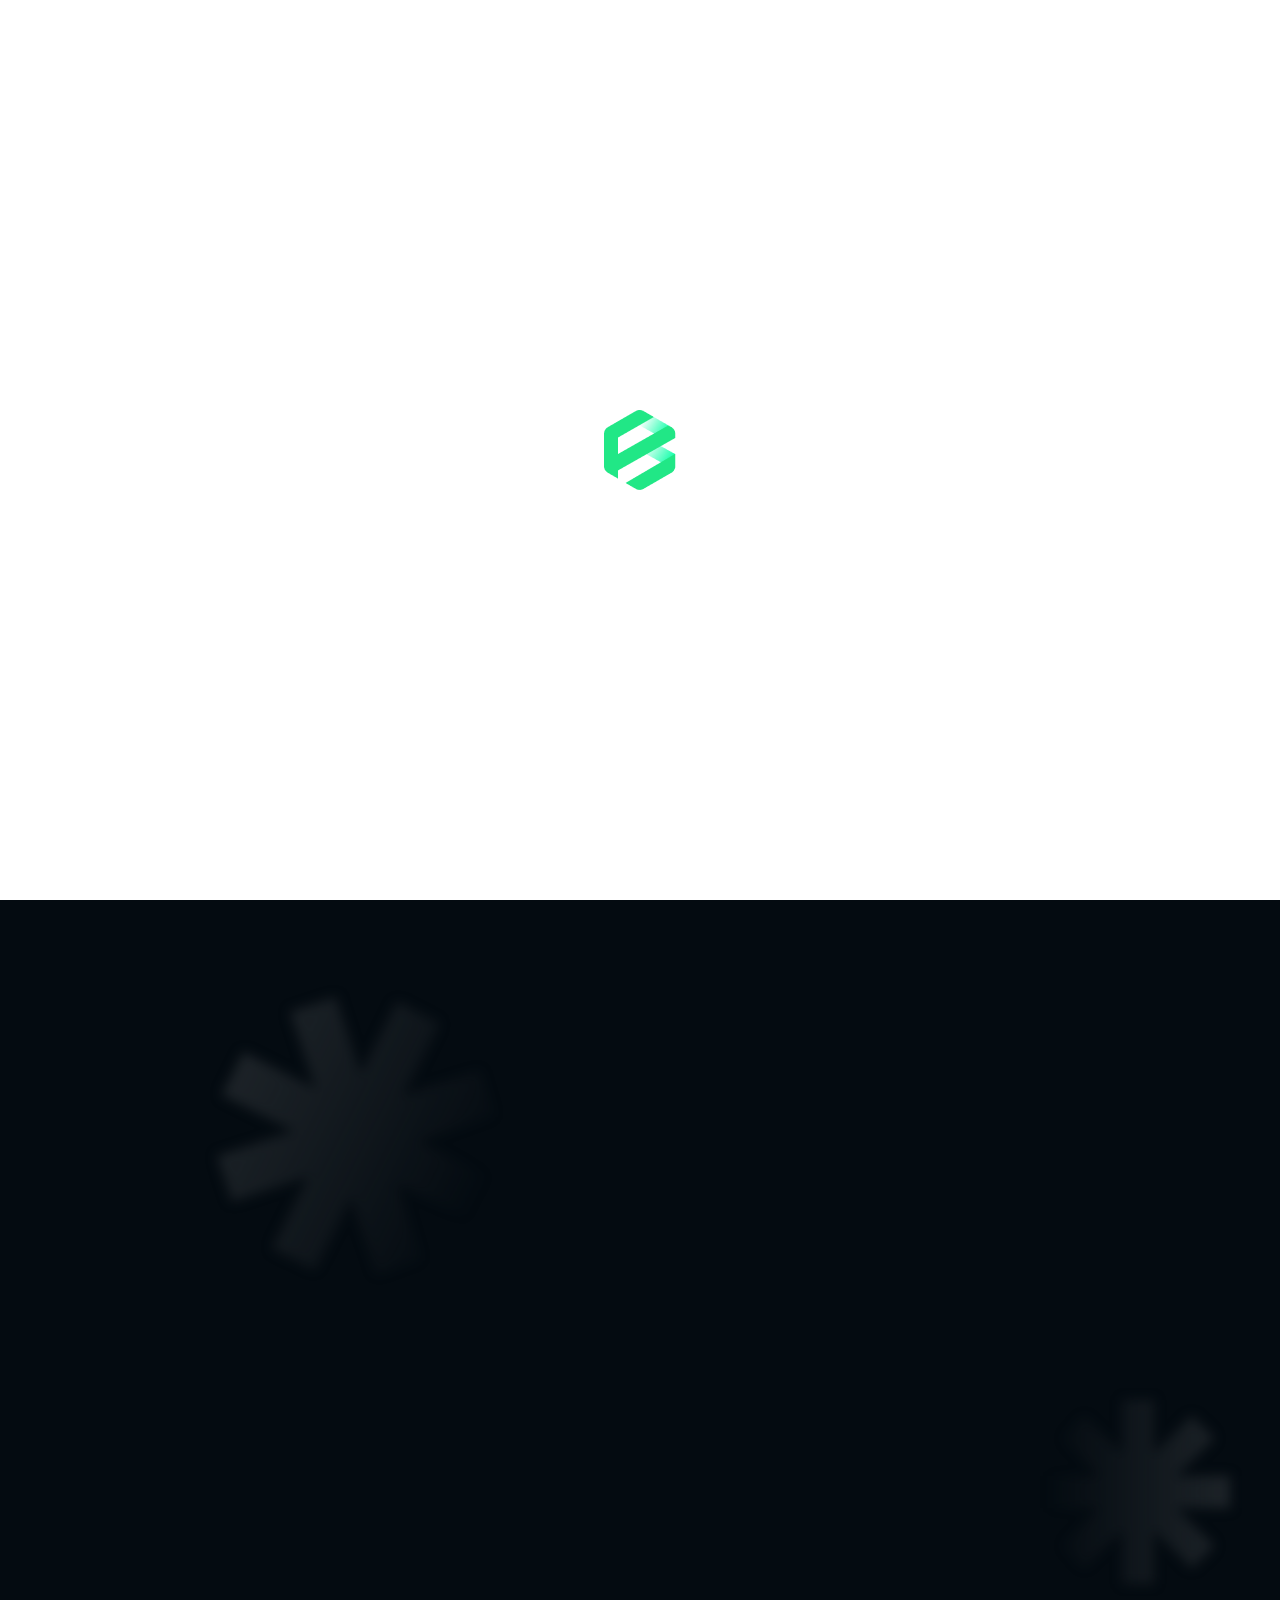
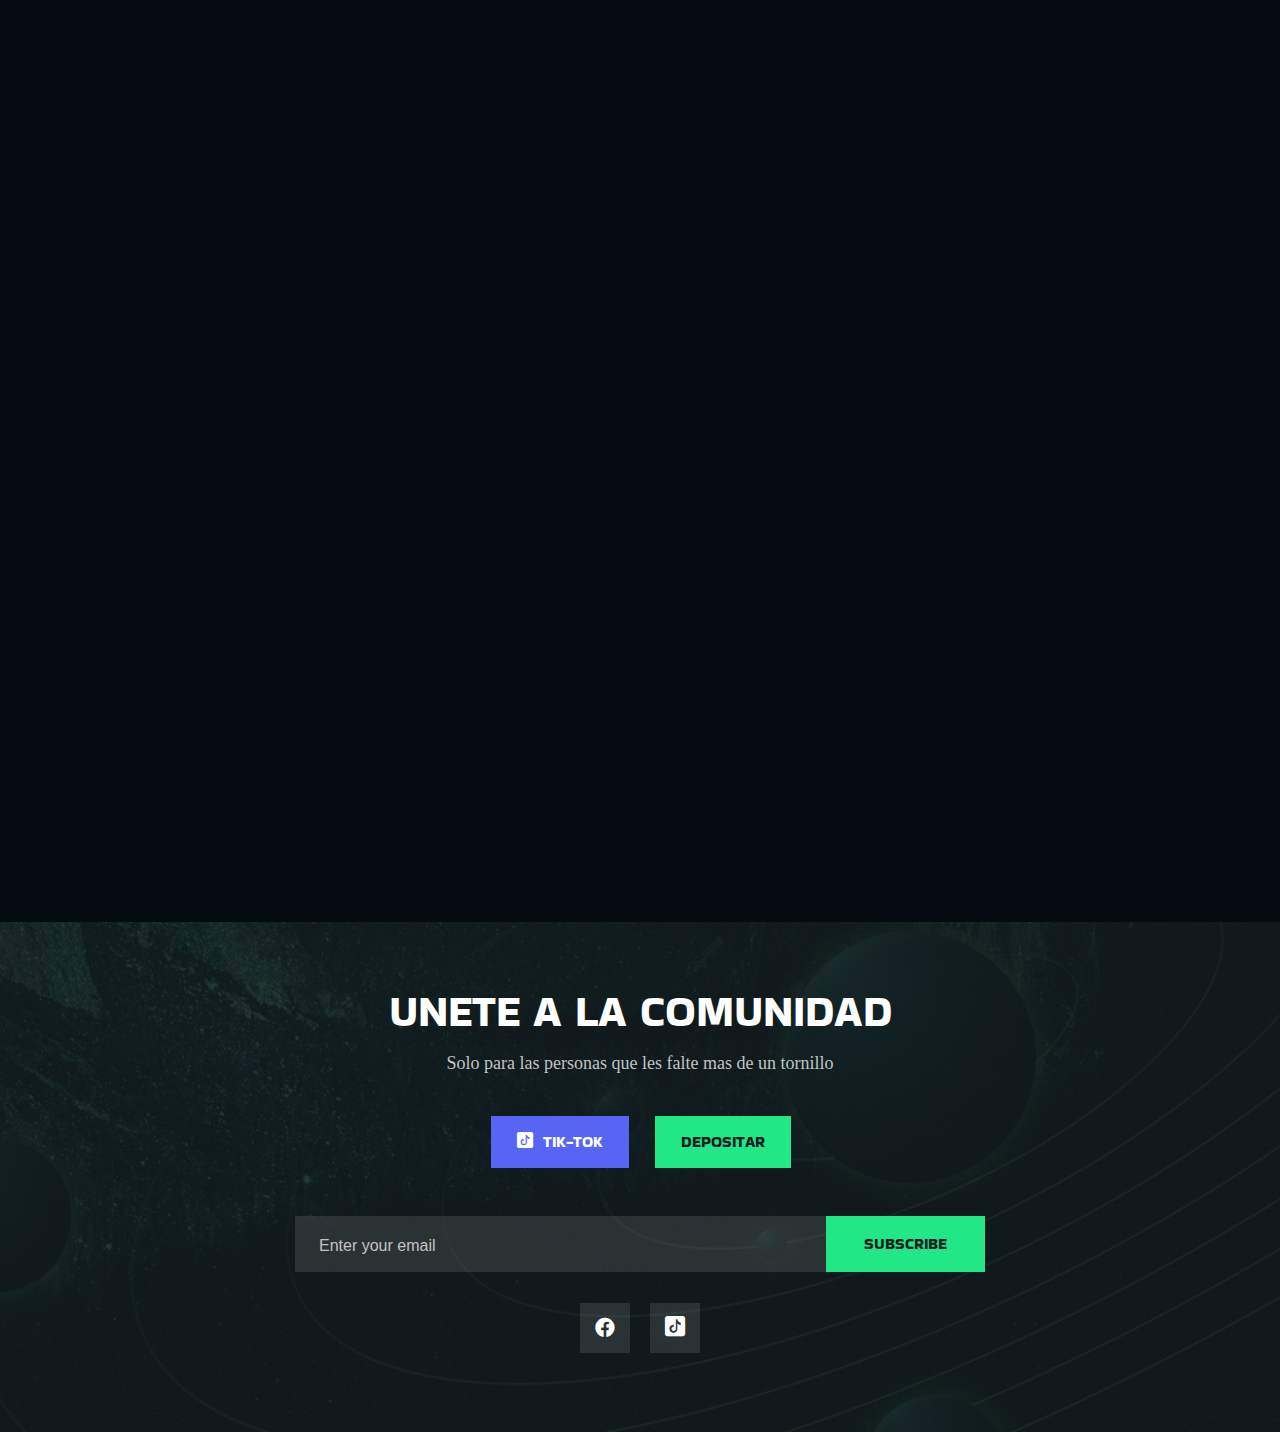
<file: home2.html>
<!DOCTYPE html>
<!--[if IE 8 ]><html class="ie" xmlns="http://www.w3.org/1999/xhtml" xml:lang="en-US" lang="en-US"> <![endif]-->
<!--[if (gte IE 9)|!(IE)]><!-->
<html xmlns="http://www.w3.org/1999/xhtml" xml:lang="en-US" lang="en-US">
<!--<![endif]-->

<head>
    <!-- Basic Page Needs -->
    <meta charset="utf-8">
    <!--[if IE]><meta http-equiv='X-UA-Compatible' content='IE=edge,chrome=1'><![endif]-->
    <title>LENIN MC</title>

    <meta name="author" content="themesflat.com">

    <!-- Mobile Specific Metas -->
    <meta name="viewport" content="width=device-width, initial-scale=1, maximum-scale=1">

    <!-- Theme Style -->
    <link rel="stylesheet" type="text/css" href="css/style.css">

    <!-- Reponsive -->
    <link rel="stylesheet" type="text/css" href="css/responsive.css">
    
    <!-- Favicon and Touch Icons  -->
    <link rel="shortcut icon" href="icon/Favicon.png">
    <link rel="apple-touch-icon-precomposed" href="icon/Favicon.png">

</head>

<body class="body header-fixed counter-scroll home-2">

    <!-- preloade -->
    <div class="preload preload-container">
        <div class="preload-logo"></div>
    </div>
    <!-- /preload -->

    <div id="wrapper" class="wrapper-style">
        <div id="page" class="clearfix">
            <header class="header">
                <div class="tf-container">
                    <div class="row">
                        <div class="col-md-12">                              
                            <div id="site-header-inner">                                 
                                <div id="site-logo" class="clearfix">
                                    <div>
                                        <a href="">
                                            <img src="images/logo/logo_dark.png" alt="">
                                        </a>
                                    </div>
                                </div>
                                
                               <div class="header-center">
                                <nav id="main-nav" class="main-nav">
                                    <ul id="menu-primary-menu" class="menu">
                                        <li class="menu-item menu-item-has-children current-menu-item">
                                            <a href="#">INICIO</a>
                                            <ul class="sub-menu">
                                                <li class="menu-item "><a href="index.html">INICIO</li>
                                                <li class="menu-item current-item"><a href="home2.html">QUIEN SOY</a></li>
                                                
                                            </ul>
                                        </li>
                                       
                                        
                                        
                                                                                
                                        <li class="menu-item menu-item-has-children">
                                            <a href="#">BLOG</a>
                                            <ul class="sub-menu">
                                                <li class="menu-item "><a href="blog.html">BLOG</a></li>
                                               
                                            </ul>
                                        </li>

                                        

                                        
                                        
                                    </ul>
                                </nav><!-- /#main-nav -->
                               </div>

                                <div class="header-right">
                                    
                                    <a href="https://www.tiktok.com/@.lenin.mc?lang=es" class="tf-button discord"><i class="icon-fl-tik-tok-2"></i><span>TIK-TOK</span></a>
                                    <a href="#" class="tf-button connect" data-toggle="modal" data-target="#popup_bid"> <i class="icon-fl-wallet"></i><span>DEPOSITAR</span></a>
                                    
                                </div>   

                                <div class="mobile-button"><span></span></div><!-- /.mobile-button -->
                            </div>
                        </div>
                    </div>
                </div>
                
            </header>

            <section class="tf-slider home2">
               
                <div class="swiper-container slider-home-2 ">
                    <div class="swiper-wrapper">
                        <div class="swiper-slide">
                            <div class="slider-item">
                                <div class="tf-slider-item style-2">
                                    <div class="overlay"><img src="images/slider/bg-slider-2.jpg" alt="image"></div>
                                    <div class="content-inner">
                                        <h1 class="heading">LENIN MALLQUI CAHUANA  
                                        </h1>
                                        <p class="sub-heading">Lo que no te mata te hace más fuerte</p>
                                        <div class="btn-slider ">
                                            <a href="explore-banner.html" class="tf-button ">SABER MAS</a>
                                            <a href="add-NFT.html" class="tf-button style-2">CONCACTAR</a>
                                        </div>
                                    </div>
                                </div>
                            </div><!-- item-->
                        </div>
                       
                    </div>
                    
                </div>
                            
                       
            </section>

            

            <section class="tf-section tf-about style-2">
                <div class="icon">
                    <svg width="208" height="208" viewBox="0 0 208 208" fill="none" xmlns="http://www.w3.org/2000/svg">
                        <g filter="url(#filter0_f_2337_5328)">
                        <path d="M88.0594 196L88.0594 142.485L50.2119 180.333L27.6674 157.788L65.5149 119.941L12 119.941L12 88.0594L65.5149 88.0594L27.6674 50.2119L50.2119 27.6673L88.0594 65.5148L88.0594 12L119.941 12L119.941 65.5149L157.788 27.6673L180.333 50.2119L142.485 88.0594L196 88.0594L196 119.941L142.485 119.941L180.333 157.788L157.788 180.333L119.941 142.485L119.941 196L88.0594 196Z" fill="url(#paint0_linear_2337_5328)"/>
                        </g>
                        <defs>
                        <filter id="filter0_f_2337_5328" x="0" y="0" width="208" height="208" filterUnits="userSpaceOnUse" color-interpolation-filters="sRGB">
                        <feFlood flood-opacity="0" result="BackgroundImageFix"/>
                        <feBlend mode="normal" in="SourceGraphic" in2="BackgroundImageFix" result="shape"/>
                        <feGaussianBlur stdDeviation="6" result="effect1_foregroundBlur_2337_5328"/>
                        </filter>
                        <linearGradient id="paint0_linear_2337_5328" x1="196" y1="104" x2="12" y2="104" gradientUnits="userSpaceOnUse">
                        <stop offset="0" stop-color="var(--primary-color35)"/>
                        <stop offset="1" stop-color="var(--primary-color35)" stop-opacity="0"/>
                        </linearGradient>
                        </defs>
                    </svg>
                </div>
               <div class="icon-2">
                <svg width="302" height="302" viewBox="0 0 302 302" fill="none" xmlns="http://www.w3.org/2000/svg">
                    <g filter="url(#filter0_f_2337_5282)">
                    <path d="M234.678 38.4808L198.329 110.138L274.714 85.1672L289.589 130.668L213.203 155.638L284.86 191.988L263.205 234.677L191.548 198.328L216.518 274.713L171.018 289.588L146.047 213.202L109.698 284.859L67.0084 263.204L103.358 191.547L26.9721 216.517L12.0979 171.017L88.4837 146.046L16.8268 109.697L38.4818 67.0074L110.139 103.357L85.1682 26.9711L130.669 12.0969L155.639 88.4827L191.989 16.8258L234.678 38.4808Z" fill="url(#paint0_linear_2337_5282)"/>
                    </g>
                    <defs>
                    <filter id="filter0_f_2337_5282" x="0.0976562" y="0.0966797" width="301.49" height="301.491" filterUnits="userSpaceOnUse" color-interpolation-filters="sRGB">
                    <feFlood flood-opacity="0" result="BackgroundImageFix"/>
                    <feBlend mode="normal" in="SourceGraphic" in2="BackgroundImageFix" result="shape"/>
                    <feGaussianBlur stdDeviation="6" result="effect1_foregroundBlur_2337_5282"/>
                    </filter>
                    <linearGradient id="paint0_linear_2337_5282" x1="27.6543" y1="88.352" x2="274.032" y2="213.333" gradientUnits="userSpaceOnUse">
                    <stop offset="0" stop-color="var(--primary-color35)"/>
                    <stop offset="1" stop-color="var(--primary-color35)" stop-opacity="0"/>
                    </linearGradient>
                    </defs>
                    </svg>
               </div>
                <div class="tf-container">
                    <div class="row ">   
                        <div class="col-xl-6 col-lg-5 col-md-12 ">
                            <div class="tf-heading style-2 wow fadeInUp">
                                <h2 class="heading">¿Quién soy?</h2>
                                <p class="sub-heading">Duis aute irure dolor in reprehenderit in voluptate velit esse cillum dolore eu fugiat nulla pariatur. Excepteur sint occae cat cupidatat non proident, sunt in culpa qui officia dese runt mollit anim id est laborum velit esse cillum dolore eu fugiat nulla pariatu epteur sint occaecat</p>
                            </div>

                            <div class="counter-wrap">
                                <div class="tf-counter wow fadeInUp">
                                    <h6>AÑO DE NACIMIENTO</h6>
                                    <div class="content">
                                        <span class="counter-number" data-to="2005" data-speed="2000" >2005</span>
                                    </div>
                                </div>  
                                <div class="tf-counter wow fadeInUp">
                                    <h6>EDAD</h6>
                                    <div class="content">
                                        <span class="counter-number" data-to="19" data-speed="2000" >ABRIL</span>
                                    </div>
                                </div>  
                            </div>

                            
                        </div> 
                        <div class="col-xl-6 col-lg-7 col-md-12">
                            <div class="row">
                                <div class="col-md-6">
                                    <div class="tf-step  wow fadeInUp" data-wow-delay="0.2s">
                                        <div class="step-title">
                                            <div class="sub-number">
                                                01
                                            </div>
                                            <h3>COMIDA FAVORITA</h3>
                                        </div>
                                        <p>Todo lo que se pueda comer, si es ceviche mucho mejor </p>
                                    </div>
                                </div>
                                <div class="col-md-6">
                                    <div class="tf-step wow fadeInUp" data-wow-delay="0.3s">
                                        <div class="step-title">
                                            <div class="sub-number">
                                                02
                                            </div>
                                            <h3>DEPORTE FAVORITO</h3>
                                        </div>
                                        <p>Lorem Ipsum is simply dummy text of the printing and typesetting industry. </p>
                                    </div>
                                </div>
                                <div class="col-md-6">
                                    <div class="tf-step wow fadeInUp" data-wow-delay="0.4s">
                                        <div class="step-title">
                                            <div class="sub-number">
                                                03
                                            </div>
                                            <h3>SERIE FAVORITA</h3>
                                        </div>
                                        <p>"Game of Thrones" es una serie de fantasía épica basada en la saga "Canción de hielo y fuego" </p>
                                    </div>
                                </div>
                                <div class="col-md-6">
                                    <div class="tf-step wow fadeInUp" data-wow-delay="0.5s">
                                        <div class="step-title">
                                            <div class="sub-number">
                                                04
                                            </div>
                                            <h3>MUSICA FAVORITA</h3>
                                        </div>
                                        <p>Lorem Ipsum is simply dummy text of the printing and typesetting industry. </p>
                                    </div>
                                </div>
                            </div>
                        </div>
                        
                    </div>
                </div>
            </section>


            <section class=" tf-collection wow fadeInUp">
                <div class="tf-container">
                    <div class="row">
                        <div class="col-md-12">
                            <div class="tf-heading style-2 mb60 " >
                                <h2 class="heading">COLECCION DE FOTOS</h2>
                            </div>
                        </div>
                        
                        <div class="col-lg-3 col-md-6 col-sm-6">
                            <div class="tf-product ">
                                 <div class="image">
                                     <img src="images/product/product12.jpg" alt="Image">
                                 </div>
                                 <h6 class="name"><a href="item-detail.html">FOTO 01</a></h6>
                            </div>
                         </div> 
                         <div class="col-lg-3 col-md-6 col-sm-6">
                            <div class="tf-product active">
                                 <div class="image">
                                     <img src="images/product/product13.jpg" alt="Image">
                                 </div>
                                 <h6 class="name"><a href="item-detail.html">FOTO 02</a></h6>
                            </div>
                         </div> 
                         <div class="col-lg-3 col-md-6 col-sm-6">
                            <div class="tf-product">
                                 <div class="image">
                                     <img src="images/product/product14.jpg" alt="Image">
                                 </div>
                                 <h6 class="name"><a href="item-detail.html">FOTO 03</a></h6>
                            </div>
                         </div> 
                         <div class="col-lg-3 col-md-6 col-sm-6">
                            <div class="tf-product">
                                 <div class="image">
                                     <img src="images/product/product15.jpg" alt="Image">
                                 </div>
                                 <h6 class="name"><a href="item-detail.html">FOTO 04</a></h6>
                            </div>
                         </div> 
                         <div class="col-lg-3 col-md-6 col-sm-6">
                            <div class="tf-product">
                                 <div class="image">
                                     <img src="images/product/product16.jpg" alt="Image">
                                 </div>
                                 <h6 class="name"><a href="item-detail.html">FOTO 05</a></h6>
                            </div>
                         </div> 
                         <div class="col-lg-3 col-md-6 col-sm-6">
                            <div class="tf-product">
                                 <div class="image">
                                     <img src="images/product/product17.jpg" alt="Image">
                                 </div>
                                 <h6 class="name"><a href="item-detail.html">FOTO 06</a></h6>
                            </div>
                         </div> 
                         <div class="col-lg-3 col-md-6 col-sm-6">
                            <div class="tf-product">
                                 <div class="image">
                                     <img src="images/product/product18.jpg" alt="Image">
                                 </div>
                                 <h6 class="name"><a href="item-detail.html">FOTO 07</a></h6>
                            </div>
                         </div> 
                         <div class="col-lg-3 col-md-6 col-sm-6">
                            <div class="tf-product">
                                 <div class="image">
                                     <img src="images/product/product19.jpg" alt="Image">
                                 </div>
                                 <h6 class="name"><a href="item-detail.html">FOTO 08</a></h6>
                            </div>
                         </div> 

                    </div>
                </div>
            </section>

            


            

            

            <footer class="footer style-2">
                <div class="footer-inner">
                    <div class="tf-container">
                        <div class="row">
                            <div class="col-md-12">
                                <h2 class="title">UNETE A LA COMUNIDAD</h2>
                                <p class="content">Solo para las personas que les falte mas de un tornillo </p>
                                <div class="group-btn">
                                    <a href="https://www.tiktok.com/@.lenin.mc?lang=es" class="tf-button discord" data-toggle="modal" data-target="#popup_bid"><i class="icon-fl-tik-tok-2"></i><span>TIK-TOK</span></a>
                                    <a href="collection.html" class="tf-button">DEPOSITAR</a>
                                </div>
                                <form action="#" id="subscribe-form">
                                    <input type="email" placeholder="Enter your email" required="" id="subscribe-email">
                                    <button class="tf-button" type="submit" id="subscribe-button">SUBSCRIBE</button>
                                </form>

                                <ul class="social-item">
                                
                                    <li><a href="https://web.facebook.com/lenin.neiled?locale=es_LA"><i class="fab fa-facebook"></i></a></li>
                                    
                                   
                                    <li><a href="https://www.tiktok.com/@.lenin.mc?lang=es"><i class="icon-fl-tik-tok-2"></i></a></li>
                                    
                                </ul>
                            </div>
                        </div>
                    </div>
                </div>

               
            </footer>

        </div>
        <!-- /#page -->
    </div>
    <!-- /#wrapper -->

    

    <!-- Javascript -->

    <script src="js/jquery.min.js"></script>
    <script src="js/jquery.easing.js"></script>
    <script src="js/bootstrap.min.js"></script>
    <script src="js/swiper-bundle.min.js"></script>
    <script src="js/swiper.js"></script>
    <script src="js/switchmode.js"></script>
    <script src="js/countto.js"></script>
    <script src="js/plugin.js"></script>
    <script src="js/shortcodes.js"></script>
    <script src="js/main.js"></script>
    

</body>

</html>
</file>
<file: css/style.css>
/**
  * Name: Binabox | NFT Portfolio HTML Template
  * Version: 1.0.2
  * Author: Themesflat
  * Author URI: http://www.themesflat.com
*/
@import "shortcodes.css";
@import "responsive.css";
@import "animate.css";
@import "textanimation.css";
@import "jquery.fancybox.min.css";
@import "font-awesome.css";
@import "binasea.css";
@import "swiper-bundle.min.css";
@import url("https://fonts.googleapis.com/css2?family=Bakbak+One&amp;family=Inter:wght@100;200;300;400;500;600;700;800;900&amp;family=Poppins:ital,wght@0,100;0,200;0,300;0,400;0,500;0,600;0,700;0,800;0,900;1,100;1,200;1,300;1,400;1,500;1,600;1,700;1,800;1,900&amp;display=swap");
@import "bootstrap.css";
/**
  	* Reset Browsers
    * General
	* Elements
  	* Forms
	* Typography
	* Extra classes
	* link style
	* Root
	* Header
	* Site Logo
    * Menu
    * Header Fixed
    * Pagination
    * Scroll Top
    * Footer
    * Widget
    * PreLoad
    * side bar
    * up load
    * heading 
    * hover 
*/
/* Reset Browsers
-------------------------------------------------------------- */
html,
html,
body,
div,
span,
applet,
object,
iframe,
h1,
h2,
h3,
h4,
h5,
h6,
p,
blockquote,
pre,
a,
abbr,
acronym,
address,
big,
cite,
code,
del,
dfn,
em,
img,
ins,
kbd,
q,
s,
samp,
small,
strike,
strong,
sub,
sup,
tt,
var,
b,
u,
i,
center,
dl,
dt,
dd,
ol,
ul,
li,
fieldset,
form,
label,
legend,
table,
caption,
tbody,
tfoot,
thead,
tr,
th,
td,
article,
aside,
canvas,
details,
embed,
figure,
figcaption,
footer,
header,
hgroup,
menu,
nav,
output,
ruby,
section,
summary,
time,
mark,
audio,
video {
  margin: 0;
  padding: 0;
  border: 0;
  outline: 0;
  font-size: 100%;
  font: inherit;
  vertical-align: baseline;
  font-family: inherit;
  font-size: 100%;
  font-style: inherit;
  font-weight: inherit;
}

article,
aside,
details,
figcaption,
figure,
footer,
header,
hgroup,
menu,
nav,
section {
  display: block;
}

html {
  font-size: 62.5%;
  overflow-y: scroll;
  -webkit-text-size-adjust: 100%;
  -ms-text-size-adjust: 100%;
}

*,
*:before,
*:after {
  -webkit-box-sizing: border-box;
  -moz-box-sizing: border-box;
  box-sizing: border-box;
}

body {
  background: var(--background-body);
  color: var(--primary-color);
  font-size: 20px;
  line-height: 30px;
}

article,
aside,
details,
figcaption,
figure,
footer,
header,
main,
nav,
section {
  display: block;
}

ol,
ul {
  list-style: none;
}

table {
  border-collapse: collapse;
  border-spacing: 0;
}

caption,
th,
td {
  font-weight: normal;
  text-align: left;
}

blockquote:before,
blockquote:after,
q:before,
q:after {
  content: "";
  content: none;
}

blockquote,
q {
  quotes: none;
}

a img {
  border: 0;
}

img {
  max-width: 100%;
  height: auto;
}

select {
  max-width: 100%;
}

/* General
-------------------------------------------------------------- */
body,
button,
input,
select,
textarea {
  font-family: "Poppins", sans-serif;
  font-size: 20px;
  line-height: 30px;
  font-weight: 400;
  -webkit-font-smoothing: antialiased;
  -moz-osx-font-smoothing: grayscale;
  text-rendering: optimizeLegibility;
  overflow-x: hidden;
  overflow-y: auto;
}

img {
  height: auto;
  max-width: 100%;
  vertical-align: middle;
  -ms-interpolation-mode: bicubic;
}

.text-p,
p {
  font-weight: 400;
}

strong,
b,
cite {
  font-weight: bold;
}

dfn,
cite,
em,
i,
blockquote {
  font-style: italic;
}

abbr,
acronym {
  border-bottom: 1px dotted #e0e0e0;
  cursor: help;
}

mark,
ins {
  text-decoration: none;
}

sup,
sub {
  font-size: 75%;
  height: 0;
  line-height: 0;
  position: relative;
  vertical-align: baseline;
}

small {
  font-size: 75%;
}

big {
  font-size: 125%;
}

address {
  font-style: italic;
  margin: 0 0 20px;
}

code,
kbd,
tt,
var,
samp,
pre {
  margin: 20px 0;
  padding: 4px 12px;
  background: #f5f5f5;
  border: 1px solid #e0e0e0;
  overflow-x: auto;
  -webkit-hyphens: none;
  -moz-hyphens: none;
  hyphens: none;
  border-radius: 0;
  height: auto;
}

/* Elements
-------------------------------------------------------------- */
tml {
  -webkit-box-sizing: border-box;
  -moz-box-sizing: border-box;
  box-sizing: border-box;
}

*,
*:before,
*:after {
  -webkit-box-sizing: inherit;
  -moz-box-sizing: inherit;
  box-sizing: inherit;
}

hr {
  margin-bottom: 20px;
  border: dashed 1px #ccc;
}

/* List */
ul,
ol {
  padding: 0;
}

ul {
  list-style: disc;
}

ol {
  list-style: decimal;
}

li > ul,
li > ol {
  margin-bottom: 0;
}

li {
  list-style: none;
}

ul li,
ol li {
  padding: 0.1em 0;
}

dl,
dd {
  margin: 0 0 20px;
}

dt {
  font-weight: bold;
}

del,
.disable {
  text-decoration: line-through;
  filter: alpha(opacity=50);
  opacity: 0.5;
}

/* Table */
table,
th,
td {
  border: 1px solid #343444;
}

table {
  border-collapse: separate;
  border-spacing: 0;
  border-width: 1px 0 0 1px;
  margin: 0 0 30px;
  table-layout: fixed;
  width: 100%;
}

caption,
th,
td {
  font-weight: normal;
  text-align: left;
}

th {
  border-width: 0 1px 1px 0;
  font-weight: bold;
}

td {
  border-width: 0 1px 1px 0;
}

th,
td {
  padding: 8px 12px;
}

/* Media */
embed,
object,
video {
  margin-bottom: 20px;
  max-width: 100%;
  vertical-align: middle;
}

p > embed,
p > iframe,
p > object,
p > video {
  margin-bottom: 0;
}

/* Forms
-------------------------------------------------------------- */
/* Fixes */
button,
input {
  line-height: normal;
}

button,
input,
select,
textarea {
  font-size: 100%;
  line-height: inherit;
  margin: 0;
  vertical-align: baseline;
}

input,
textarea,
select {
  font-size: 16px;
  max-width: 100%;
  background-image: -webkit-linear-gradient(rgba(255, 255, 255, 0), rgba(255, 255, 255, 0));
  /* Removing the inner shadow on iOS inputs */
}

textarea {
  overflow: auto;
  /* Removes default vertical scrollbar in IE6/7/8/9 */
  vertical-align: top;
  height: 150px;
  /* Improves readability and alignment in all browsers */
}

input[type=checkbox] {
  display: inline;
}

button,
input[type=button],
input[type=reset],
input[type=submit] {
  line-height: 1;
  cursor: pointer;
  -webkit-appearance: button;
  border: 0;
}

input[type=checkbox],
input[type=radio] {
  padding: 0;
  width: 14px;
  height: 14px;
  margin-right: 11px;
  cursor: pointer;
  vertical-align: sub;
  /* Addresses excess padding in IE8/9 */
}

input[type=search] {
  -webkit-appearance: textfield;
  /* Addresses appearance set to searchfield in S5, Chrome */
}

input[type=search]::-webkit-search-decoration {
  /* Corrects inner padding displayed oddly in S5, Chrome on OSX */
  -webkit-appearance: none;
}

button::-moz-focus-inner,
input::-moz-focus-inner {
  border: 0;
  padding: 0;
}

/* Remove chrome yellow autofill */
input:-webkit-autofill {
  -webkit-box-shadow: 0 0 0px 1000px #f7f7f7 inset;
}

/* Reset search styling */
input[type=search] {
  outline: 0;
}

input[type=search]::-webkit-search-decoration,
input[type=search]::-webkit-search-cancel-button,
input[type=search]::-webkit-search-results-button,
input[type=search]::-webkit-search-results-decoration {
  display: none;
}

/* Contact Form 7 */
.wpcf7-form select,
.wpcf7-form textarea,
.wpcf7-form input {
  margin-bottom: 0;
}

select {
  -webkit-appearance: none;
  -moz-appearance: none;
  appearance: none;
  -ms-appearance: none;
}

.select {
  position: relative;
  overflow: hidden;
}
.select ::after {
  font-family: "Font Awesome 5 Pro";
  content: "\f078";
  font-size: 14px;
  right: 10px;
  font-weight: 600;
  color: #1F1F2C;
  display: block;
  position: absolute;
  background: 0 0;
  top: 50%;
  pointer-events: none;
  -webkit-transition: 0.25s all ease;
  -o-transition: 0.25s all ease;
  transition: 0.25s all ease;
  -webkit-transform: translateY(-50%);
  -ms-transform: translateY(-50%);
  -o-transform: translateY(-50%);
  transform: translateY(-50%);
}

select option {
  font-size: 16px;
  line-height: 26px;
  color: #1F1F2C;
}

textarea,
input[type=text],
input[type=password],
input[type=datetime],
input[type=datetime-local],
input[type=date],
input[type=month],
input[type=time],
input[type=week],
input[type=number],
input[type=email],
input[type=url],
input[type=search],
input[type=tel],
input[type=color] {
  border: none;
  outline: 0;
  -webkit-box-shadow: none;
  -moz-box-shadow: none;
  box-shadow: none;
  font-size: 16px;
  line-height: 26px;
  padding: 14px 24px;
  width: 100%;
  background-color: var(--primary-color17);
  color: var(--primary-color2);
}

/* Input focus */
textarea:focus,
input[type=text]:focus,
input[type=password]:focus,
input[type=datetime]:focus,
input[type=datetime-local]:focus,
input[type=date]:focus,
input[type=month]:focus,
input[type=time]:focus,
input[type=week]:focus,
input[type=number]:focus,
input[type=email]:focus,
input[type=url]:focus,
input[type=search]:focus,
input[type=tel]:focus,
input[type=color]:focus {
  border: none;
  outline: 0;
  -webkit-box-shadow: none;
  -moz-box-shadow: none;
  box-shadow: none;
}

textarea::placeholder,
input[type=text]::placeholder,
input[type=password]::placeholder,
input[type=datetime]::placeholder,
input[type=datetime-local]::placeholder,
input[type=date]::placeholder,
input[type=month]::placeholder,
input[type=time]::placeholder,
input[type=week]::placeholder,
input[type=number]::placeholder,
input[type=email]::placeholder,
input[type=url]::placeholder,
input[type=search]::placeholder,
input[type=tel]::placeholder,
input[type=color]::placeholder {
  font-size: 16px;
  font-weight: 400;
  line-height: 26px;
  color: var(--primary-color2);
}

/* Button */
button,
input[type=button],
input[type=reset],
input[type=submit] {
  font-family: "Bakbak One";
  font-size: 16px;
  line-height: 24px;
  background-color: #21E786;
  color: #040B11;
  padding: 17px 50px;
  display: inline-block;
  -webkit-appearance: none;
  -webkit-transition: all 0.3s ease;
  -moz-transition: all 0.3s ease;
  -ms-transition: all 0.3s ease;
  -o-transition: all 0.3s ease;
  transition: all 0.3s ease;
}
button:focus, button:hover,
input[type=button]:focus,
input[type=button]:hover,
input[type=reset]:focus,
input[type=reset]:hover,
input[type=submit]:focus,
input[type=submit]:hover {
  outline: 0;
  background: #21E786;
  color: #fff;
}

/* Placeholder color */
::-webkit-input-placeholder {
  color: var(--primary-color2);
}

:-moz-placeholder {
  color: var(--primary-color2);
}

::-moz-placeholder {
  color: var(--primary-color2);
  opacity: 1;
}

.error {
  font-size: 16px;
  color: red;
  margin-bottom: 10px;
  -webkit-transition: all ease 0.3s;
  -moz-transition: all ease 0.3s;
  transition: all ease 0.3s;
}

/* Since FF19 lowers the opacity of the placeholder by default */
:-ms-input-placeholder {
  color: var(--primary-color2);
}

/* Typography
-------------------------------------------------------------- */
h1,
h2,
h3,
h4,
h5,
h6 {
  font-family: "Bakbak One", sans-serif;
  font-weight: 400;
  text-rendering: optimizeLegibility;
}

h1 {
  font-size: 72px;
  line-height: 80px;
}

h2 {
  font-size: 44px;
  line-height: 56px;
}

h3 {
  font-size: 36px;
  line-height: 44px;
}

h4 {
  font-size: 24px;
  line-height: 30px;
}

h5 {
  font-size: 22px;
  line-height: 30px;
}

h6 {
  font-size: 20px;
  line-height: 28px;
}

/* Extra classes
-------------------------------------------------------------- */
.msg-success {
  background: linear-gradient(to right, #E250E5, #4B50E6, #E250E5);
  background-clip: text;
  -webkit-background-clip: text;
  font-weight: 700;
  background-size: 200% 200%;
  animation: rainbow 2s ease-in-out infinite;
  color: rgba(0, 0, 0, 0);
  transition: color 0.2s ease-in-out;
  font-size: 18px;
  font-weight: 400;
  line-height: 28px;
}

label.error {
  color: red;
}

.swiper-button-prev,
.swiper-button-next {
  width: 48px;
  height: 48px;
  top: 50%;
}
@media only screen and (max-width: 767px) {
  .swiper-button-prev,
.swiper-button-next {
    display: none;
  }
}

.swiper-button-next {
  right: -68px;
}

.swiper-button-prev {
  left: -46px;
}

.swiper-button-next:after,
.swiper-button-prev:after {
  font-family: "Font Awesome 5 Pro";
  font-size: 45px;
  width: 48px;
  height: 48px;
  background-color: var(--primary-color5);
  color: #141B22;
  display: flex;
  align-items: center;
  justify-content: center;
  box-sizing: border-box;
  -webkit-transition: all 0.3s ease;
  -moz-transition: all 0.3s ease;
  -ms-transition: all 0.3s ease;
  -o-transition: all 0.3s ease;
  transition: all 0.3s ease;
}

.swiper-button-next:after {
  content: "\f105";
}

.swiper-button-prev:after {
  content: "\f104";
}

.swiper-button-disabled {
  opacity: 1 !important;
  cursor: not-allowed !important;
}

.swiper-button-disabled::after {
  background-color: var(--primary-color15);
  color: var(--primary-color3);
  border: 1px solid var(--primary-color12);
  cursor: not-allowed !important;
}

.swiper-pagination-bullets {
  position: relative;
  margin-top: 13px;
  display: flex;
  display: -webkit-box;
  display: -moz-box;
  display: -ms-flexbox;
  display: -webkit-flex;
  justify-content: center;
  justify-items: center;
  padding-left: 15px;
}
.swiper-pagination-bullets .swiper-pagination-bullet {
  margin: 0 11px 0 5px;
  border: 1px solid var(--primary-color5);
  background: transparent;
  width: 8px;
  height: 8px;
  position: relative;
  opacity: 1;
}
.swiper-pagination-bullets .swiper-pagination-bullet-active {
  background: var(--primary-color5);
}
.swiper-pagination-bullets .swiper-pagination-bullet-active::before {
  position: absolute;
  transform: translate(-50%, -50%);
  top: 50%;
  left: 50%;
  border-radius: 50%;
  content: "";
  width: 16px;
  height: 16px;
  border: 1px solid var(--primary-color5);
  overflow: visible;
}

.tf-container {
  position: relative;
  margin-left: auto;
  margin-right: auto;
  padding-right: 15px;
  padding-left: 15px;
  width: 1440px;
  max-width: 100%;
}

.tf-container-2 {
  position: relative;
  margin-left: auto;
  margin-right: auto;
  padding-right: 15px;
  padding-left: 15px;
  width: 1800px;
  max-width: 100%;
}

.mb60 {
  margin-bottom: 60px;
}

.mb87 {
  margin-bottom: 87px;
}

.mb40 {
  margin-bottom: 40px;
}

.mb30 {
  margin-bottom: 40px;
}

.mb28 {
  margin-bottom: 28px;
}

.mb26 {
  margin-bottom: 26px;
}

.mb23 {
  margin-bottom: 23px;
}

.mb22 {
  margin-bottom: 22px;
}

.mb13 {
  margin-bottom: 13px;
}

.mt17 {
  margin-top: 17px;
}

.mt13 {
  margin-top: 13px;
}

.mt10 {
  margin-top: 10px;
}

.mt8 {
  margin-top: 8px;
}

.mt6 {
  margin-top: 6px;
}

.pt10 {
  padding-top: 10px;
}

.visible {
  overflow: visible !important;
}

/* link style
-------------------------------------------------------------- */
a {
  text-decoration: none;
  color: var(--primary-color3);
  -webkit-transition: all 0.3s ease;
  -moz-transition: all 0.3s ease;
  -ms-transition: all 0.3s ease;
  -o-transition: all 0.3s ease;
  transition: all 0.3s ease;
}
a:hover, a:focus {
  color: var(--primary-color5);
  text-decoration: none;
  outline: 0;
  -webkit-transition: all 0.3s ease;
  -moz-transition: all 0.3s ease;
  -ms-transition: all 0.3s ease;
  -o-transition: all 0.3s ease;
  transition: all 0.3s ease;
}

@keyframes rainbow {
  0% {
    background-position: left;
  }
  50% {
    background-position: right;
  }
  100% {
    background-position: left;
  }
}
/* Root
-------------------------------------------------------------- */
:root {
  /* color */
  --background-body: #EEEEEE;
  --primary-color: #41454A;
  --primary-color2: #888B8E;
  --primary-color3: #141B22;
  --primary-color4: #5865F2;
  --primary-color5: #21E786;
  --primary-color6: #F6F6F6;
  --primary-color7: #fff;
  --primary-color8: #fff;
  --primary-color9: #21E786;
  --primary-color10: #C2C3C5;
  --primary-color11: #141B22;
  --primary-color12: #fff;
  --primary-color13: #888B8E;
  --primary-color14: #41454A;
  --primary-color15: #fff;
  --primary-color16: #E2E2E3;
  --primary-color17: rgba(194, 195, 197, 0.35);
  --primary-color18: rgba(33, 231, 134, 0.2);
  --primary-color19: #41454A;
  --primary-color20: #434343;
  --primary-color21: #E2E2E3;
  --primary-color22: #E2E2E3;
  --primary-color23: #fff;
  --primary-color24: rgba(194, 195, 197, 0.2);
  --primary-color25: rgba(194, 195, 197, 0.5);
  --primary-color26: rgba(4, 11, 17, 0.1);
  --primary-color27:#41454A;
  --primary-color28:rgba(67, 67, 67, 0.2);
  --primary-color29:rgba(194, 195, 197, 0.5);
  --primary-color30:rgba(67, 67, 67, 0.4);
  --primary-color31: #888B8E;
  --primary-color32: #41454A;
  --primary-color33: #888B8E;
  --primary-color34: #C2C3C5;
  --primary-color35: rgba(29, 35, 40, 0.2);
  --primary-color36: rgba(28, 36, 51, 0.4);
  --product-color16: #dddddd;
  --product-color17: transparent;
  --product-color18: #141B22;
  --product-color19: #fff;
  --product-color20: #fff;
  --product-color21: #040b11ac;
  --product-color22: linear-gradient(356.98deg, #FFFFFF 25.85%, rgba(255, 255, 255, 0) 54.01%);
  --product-color23: #C2C3C5;
  --product-color24: #fff;
  --product-color25: rgba(194, 195, 197, 0.35);
  --bg-section: #f6f6f6;
  --bg-section2: unset;
  --bg-section3: transparent;
}

.is_dark {
  --background-body: #040B11;
  --primary-color: #C2C3C5;
  --primary-color2: #C2C3C5;
  --primary-color3: #fff;
  --primary-color4: #141B22;
  --primary-color5: #21E786;
  --primary-color6: #141B22;
  --primary-color7: #040B11;
  --primary-color8: #141B22;
  --primary-color9: #fff;
  --primary-color10: #141B22;
  --primary-color11: #21E786;
  --primary-color12: #21E786;
  --primary-color13: #fff;
  --primary-color14: #fff;
  --primary-color15: transparent;
  --primary-color16: #141B22;
  --primary-color17: rgba(194, 195, 197, 0.15);
  --primary-color18: rgba(33, 231, 134, 0.1);
  --primary-color19: #BBBABE;
  --primary-color20: #fff;
  --primary-color21: rgba(65, 69, 74, 0.4);
  --primary-color22: rgb(67, 67, 67,0.7);
  --primary-color23: rgba(255, 255, 255, 0.05);
  --primary-color24: rgba(255, 255, 255, 0.05);
  --primary-color25: rgba(194, 195, 197, 0.15);
  --primary-color26: rgba(194, 195, 197, 0.15);
  --primary-color27:#C2C3C5;
  --primary-color28:rgb(67, 67, 67,0.7);
  --primary-color29:rgba(255, 255, 255, 0.3);
  --primary-color30:#434343;
  --primary-color31: #F7F7F7;
  --primary-color32: #F7F7F7;
  --primary-color33: #41454A;
  --primary-color34: #434343;
  --primary-color35: rgba(29, 35, 40, 1);
  --primary-color36: rgba(255, 255, 255, 0.3);
  --product-color16: #585a5b;
  --product-color17: #1F1F2C;
  --product-color18: #C2C3C5;
  --product-color19: #141b2294;
  --product-color20: rgba(255, 255, 255, 0.05);
  --product-color21: #fff;
  --product-color22: linear-gradient(356.98deg, #040B11 25.85%, rgba(4, 11, 17, 0) 54.01%);
  --product-color23: rgba(255, 255, 255, 0.2);
  --product-color24: #040B11;
  --product-color25: #141B22;
  --bg-section: url(../images/background/bs-section.jpg);
  --bg-section2: #040B11;
  --bg-section3: url(../images/background/bs-section.jpg);
}

#page {
  overflow: hidden;
}

/* Header
-------------------------------------------------------------- */
header {
  background-color: var(--primary-color7);
  padding-right: 0 !important;
  position: relative;
  z-index: 10;
}
header #site-header-inner {
  display: flex;
  display: -webkit-box;
  display: -moz-box;
  display: -ms-flexbox;
  display: -webkit-flex;
  align-items: center;
  justify-content: left;
}
header #site-header-inner #site-logo {
  flex-shrink: 0;
  margin-right: 68px;
}
header #site-header-inner #main-nav {
  flex-shrink: 1;
}
header #site-header-inner .header-right {
  margin-left: auto;
  display: inline-flex;
}
header #site-header-inner .header-right .tf-button, header #site-header-inner .header-right .user, header #site-header-inner .header-right .mode-switch {
  margin-right: 21px;
}
header #site-header-inner .header-right .user, header #site-header-inner .header-right .mode-switch {
  width: 48px;
  height: 48px;
  line-height: 48px;
  text-align: center;
  background-color: var(--primary-color6);
  border-radius: 50%;
  display: inline-block;
}
header #site-header-inner .header-right .tf-button {
  padding: 12px 24px 12px 24px;
  background-color: var(--primary-color4);
  color: #fff;
  display: inline-flex;
  align-items: center;
}
header #site-header-inner .header-right .tf-button i {
  margin-right: 10px;
}
header #site-header-inner .header-right .tf-button::before {
  background-color: #21E786;
}
header #site-header-inner .header-right .tf-button.connect {
  background-color: var(--primary-color5);
  color: #141B22;
  margin-right: 0;
}
header #site-header-inner .header-right .tf-button.connect i {
  font-size: 20px;
}
header #site-header-inner .header-right .tf-button.connect::before {
  background-color: transparent;
}
header #site-header-inner .header-right .tf-button.connect:hover {
  background-color: transparent;
  color: var(--primary-color3);
}
header.absolute {
  position: absolute;
  width: 100%;
  border-bottom: none;
  z-index: 100;
}

/* Site Logo
-------------------------------------------------------------- */
/* Menu
-------------------------------------------------------------- */
/* Main Nav */
#main-nav ul {
  margin: 0px;
}
#main-nav ul li {
  position: relative;
  list-style: none;
}

#main-nav > ul > li {
  float: left;
  padding: 42px 36px 42px 0px;
}
#main-nav > ul > li > a {
  font-family: "Bakbak One";
  position: relative;
  font-size: 16px;
  line-height: 24px;
  font-weight: 400;
  display: block;
  color: var(--primary-color3);
  padding-right: 27px;
  letter-spacing: 0.1em;
  text-transform: uppercase;
}
#main-nav > ul > li > a:hover {
  color: var(--primary-color5);
}
#main-nav > ul > li:last-child {
  padding-right: 0;
}
#main-nav > .menu > li.menu-item-has-children > a::after {
  content: "\f107";
  font-family: "Font Awesome 5 Pro";
  font-weight: 700;
  font-size: 20px;
  position: absolute;
  right: 0;
  top: 50%;
  -webkit-transform: translateY(-50%);
  -ms-transform: translateY(-50%);
  -o-transform: translateY(-50%);
  transform: translateY(-50%);
}

/* Sub Menu */
#main-nav .sub-menu {
  position: absolute;
  top: 80%;
  left: 0;
  width: 220px;
  padding: 5px 0;
  background-color: var(--primary-color8);
  z-index: 9999;
  opacity: 0;
  visibility: hidden;
  -webkit-transition: all 0.3s ease;
  -moz-transition: all 0.3s ease;
  -ms-transition: all 0.3s ease;
  -o-transition: all 0.3s ease;
  transition: all 0.3s ease;
  -webkit-transform: translateY(15px);
  -moz-transform: translateY(15px);
  -ms-transform: translateY(15px);
  -o-transform: translateY(15px);
  transform: translateY(15px);
  box-shadow: 0px 10px 25px rgba(71, 92, 133, 0.1);
}
#main-nav .sub-menu .sub-menu {
  left: 105%;
  top: 0%;
  opacity: 0 !important;
  visibility: hidden;
}
#main-nav .sub-menu .sub-menu::before {
  display: none;
}
#main-nav .sub-menu li a {
  display: block;
  font-family: "Bakbak One";
  font-weight: 400;
  font-size: 16px;
  line-height: 24px;
  padding: 6px 20px;
}
#main-nav .sub-menu::before {
  content: "";
  position: absolute;
  height: 15px;
  width: 15px;
  top: -5px;
  left: 15px;
  opacity: 1;
  z-index: -1;
  -webkit-border-radius: 2px;
  -moz-border-radius: 2px;
  border-radius: 2px;
  -webkit-transform: rotate(45deg);
  -ms-transform: rotate(45deg);
  transform: rotate(45deg);
  background-color: var(--primary-color8);
}
#main-nav .sub-menu::after {
  content: "";
  position: absolute;
  z-index: -1;
  width: 100%;
  height: 10px;
  left: 0;
  top: -9px;
}
#main-nav .right-sub-menu {
  left: auto;
  right: 0;
}

#main-nav > ul > li > a::before {
  position: absolute;
  content: "";
  width: 70%;
  height: 2px;
  left: 0;
  bottom: -1px;
  background-color: var(--primary-color5);
  opacity: 0;
  -webkit-transition: all 0.3s ease;
  -moz-transition: all 0.3s ease;
  -ms-transition: all 0.3s ease;
  -o-transition: all 0.3s ease;
  transition: all 0.3s ease;
}

#main-nav > ul > .current-menu-item > a::before,
#main-nav > ul > li > a:hover::before {
  opacity: 1;
}

#main-nav > ul > .current-menu-item > a::before,
#main-nav > ul > .current-menu-item .current-menu-item > a,
#main-nav > ul > .current-menu-item > a {
  color: var(--primary-color5);
}

#main-nav li:hover .sub-menu {
  opacity: 1;
  visibility: visible;
  -webkit-transform: translateY(0);
  -moz-transform: translateY(0);
  -ms-transform: translateY(0);
  -o-transform: translateY(0);
  transform: translateY(0);
}

#main-nav li .sub-menu li:hover .sub-menu {
  opacity: 1 !important;
  visibility: visible;
}

#main-nav .sub-menu li.current-item a,
#main-nav .sub-menu li a:hover {
  color: var(--primary-color5);
}

#main-nav > ul > li .sub-menu li {
  position: relative;
}
#main-nav > ul > li .sub-menu li a {
  transition: all 0.15s linear;
  -webkit-transition: all 0.15s linear;
  -moz-transition: all 0.15s linear;
  -o-transition: all 0.15s linear;
}

/* Mobile Menu */
#main-nav-mobi {
  display: block;
  margin: 0 auto;
  width: 100%;
  position: absolute;
  top: 100%;
  left: 0;
  z-index: 999999;
  background-color: var(--primary-color8);
}
#main-nav-mobi ul {
  display: block;
  list-style: none;
  margin: 0;
  padding: 0;
}
#main-nav-mobi ul li {
  margin: 0;
  text-align: left;
  cursor: pointer;
  padding: 0;
  border-top: 1px solid rgba(138, 138, 160, 0.3);
  position: relative;
}
#main-nav-mobi ul li:first-child {
  border-top: 0px;
}

#main-nav-mobi ul > li > a {
  color: var(--primary-color3);
  font-family: "Bakbak One";
  font-weight: 400;
  font-size: 16px;
  display: inline-block;
  font-size: 14px;
  line-height: 40px;
  padding: 0 15px;
}
#main-nav-mobi ul > li.current-menu-item > a {
  color: var(--primary-color5);
}
#main-nav-mobi .sub-menu .menu-item a {
  margin-left: 15px;
}

#main-nav-mobi ul li > ul > li:first-child {
  border-top: 1px solid rgba(138, 138, 160, 0.3);
}

#main-nav-mobi .current-item > a,
#main-nav-mobi ul > li > a:hover {
  color: var(--primary-color5);
}

#main-nav-mobi .menu-item-has-children .arrow {
  cursor: pointer;
  display: inline-block;
  font-size: 20px;
  font-family: "FontAwesome";
  line-height: 48px;
  position: absolute;
  right: 15px;
  text-align: center;
  top: 0;
  width: 48px;
}
#main-nav-mobi .menu-item-has-children .arrow::before {
  font-family: "Font Awesome 5 Pro";
  content: "\f107";
  color: var(--primary-color3);
}

#main-nav-mobi .menu-item-has-children.current-menu-item .arrow:before {
  color: var(--primary-color3);
}

#main-nav-mobi .menu-item-has-children.current-menu-item .arrow:before {
  background: var(--primary-color5);
  -webkit-background-clip: text;
  -webkit-text-fill-color: transparent;
}

#main-nav-mobi .menu-item-has-children .arrow.active {
  -webkit-transform: rotate(180deg);
  -moz-transform: rotate(180deg);
  -o-transform: rotate(180deg);
  -ms-transform: rotate(180deg);
  transform: rotate(180deg);
  -webkit-transition: all 0.3s ease;
  -moz-transition: all 0.3s ease;
  -ms-transition: all 0.3s ease;
  -o-transition: all 0.3s ease;
  transition: all 0.3s ease;
}

#main-nav-mobi .menu-item-has-children .arrow.active:before {
  content: "\f107";
}

#main-nav-mobi ul ul li {
  background-color: var(--primary-color8);
  border-top: 1px solid rgba(138, 138, 160, 0.3);
}

/* Mobile Menu Button */
.mobile-button {
  display: none;
  position: absolute;
  width: 26px;
  height: 26px;
  float: right;
  top: 50%;
  right: 15px;
  background-color: transparent;
  cursor: pointer;
  -webkit-transition: all 0.3s ease;
  -moz-transition: all 0.3s ease;
  -ms-transition: all 0.3s ease;
  -o-transition: all 0.3s ease;
  transition: all 0.3s ease;
  -webkit-transform: translateY(-50%);
  -ms-transform: translateY(-50%);
  -o-transform: translateY(-50%);
  transform: translateY(-50%);
}
.mobile-button::before, .mobile-button::after,
.mobile-button span {
  background-color: var(--primary-color3);
  -webkit-transition: all ease 0.3s;
  -moz-transition: all ease 0.3s;
  transition: all ease 0.3s;
}
.mobile-button::before, .mobile-button::after {
  content: "";
  position: absolute;
  top: 0;
  height: 3px;
  width: 100%;
  left: 0;
  top: 50%;
  -webkit-transform-origin: 50% 50%;
  -ms-transform-origin: 50% 50%;
  transform-origin: 50% 50%;
}
.mobile-button span {
  position: absolute;
  width: 100%;
  height: 3px;
  left: 0;
  top: 50%;
  overflow: hidden;
  text-indent: 200%;
}
.mobile-button::before {
  -webkit-transform: translate3d(0, -7px, 0);
  -moz-transform: translate3d(0, -7px, 0);
  transform: translate3d(0, -7px, 0);
}
.mobile-button::after {
  -webkit-transform: translate3d(0, 7px, 0);
  -moz-transform: translate3d(0, 7px, 0);
  transform: translate3d(0, 7px, 0);
}
.mobile-button.active span {
  opacity: 0;
}
.mobile-button.active::before {
  -webkit-transform: rotate3d(0, 0, 1, 45deg);
  -moz-transform: rotate3d(0, 0, 1, 45deg);
  transform: rotate3d(0, 0, 1, 45deg);
}
.mobile-button.active::after {
  -webkit-transform: rotate3d(0, 0, 1, -45deg);
  -moz-transform: rotate3d(0, 0, 1, -45deg);
  transform: rotate3d(0, 0, 1, -45deg);
}

.tf-button-submit:hover {
  opacity: 0.9;
  color: #fff;
}

.is_dark .tf-button-submit:hover {
  color: #fff;
}

/* Header Fixed */
.header.is-fixed {
  position: fixed;
  top: -108px;
  left: 0;
  width: 100%;
  box-shadow: 1px 1px 5px 0px rgba(0, 0, 0, 0.3);
  z-index: 9999;
  background: var(--background-body);
  border: none;
  opacity: 1;
  -webkit-transition: all 0.5s ease;
  -moz-transition: all 0.5s ease;
  -ms-transition: all 0.5s ease;
  -o-transition: all 0.5s ease;
  transition: all 0.5s ease;
}
.header.is-fixed.is-small {
  top: 0;
}

.popup-user {
  display: inline-block;
  cursor: pointer;
  margin-right: 8px;
  position: relative;
}
.popup-user .avatar {
  height: 48px;
  width: 48px;
  border-radius: 50%;
  -o-object-fit: cover;
  object-fit: cover;
}
.popup-user .avatar_popup {
  position: absolute;
  z-index: 100;
  right: 0;
  padding: 31px 20px;
  top: 100%;
  margin-top: 20px;
  overflow: hidden;
  border-radius: 10px;
  border: 1px solid var(--primary-color15);
  background: var(--primary-color6);
  -webkit-transition: all 0.25s ease-in-out;
  transition: all 0.25s ease-in-out;
  visibility: hidden;
  opacity: 0;
  -webkit-transform: translateY(-1rem);
  transform: translateY(-1rem);
  font-size: 16px;
  width: 311px;
}
.popup-user .avatar_popup.visible {
  visibility: visible;
  opacity: 1;
  -webkit-transform: translateY(0);
  transform: translateY(0);
}
.popup-user .avatar_popup h6 {
  font-size: 20px;
  line-height: 26px;
  margin-bottom: 15px;
  color: var(--primary-color5);
}
.popup-user .avatar_popup .title {
  font-size: 14px;
  line-height: 22px;
  margin-bottom: 5px;
  color: var(--primary-color5);
}
.popup-user .avatar_popup .price {
  margin-bottom: 10px;
}
.popup-user .avatar_popup .price .style {
  font-weight: 700;
  font-size: 18px;
  line-height: 26px;
  color: #5142FC;
}
.popup-user .avatar_popup .code {
  display: flex;
  display: -webkit-box;
  display: -moz-box;
  display: -ms-flexbox;
  display: -webkit-flex;
  align-items: flex-start;
  justify-content: space-between;
  padding-bottom: 14px;
  margin-bottom: 20px;
  border-bottom: 1px solid var(--primary-color4);
}
.popup-user .avatar_popup .code p {
  font-size: 14px;
  line-height: 22px;
}
.popup-user .avatar_popup .code svg path {
  fill: var(--product-color5);
}
.popup-user .avatar_popup .links li {
  padding: 8px 0;
}
.popup-user .avatar_popup .links li:first-child {
  padding-top: 0;
}
.popup-user .avatar_popup .links li:last-child {
  padding-bottom: 0;
}
.popup-user .avatar_popup .links a {
  display: flex;
  display: -webkit-box;
  display: -moz-box;
  display: -ms-flexbox;
  display: -webkit-flex;
  align-items: center;
  justify-content: left;
}
.popup-user .avatar_popup .links a svg {
  margin-right: 13px;
}
.popup-user .avatar_popup .links a svg path {
  fill: var(--primary-color14);
}
.popup-user .avatar_popup .links a span {
  font-weight: 700;
  font-size: 15px;
  line-height: 22px;
}

/* Page Title  */
.tf-page-title {
  padding: 77px 0;
  text-align: center;
  background: url("../images/background/bg-page-title.jpg") center center no-repeat;
  background-size: cover;
}
.tf-page-title.style-2 {
  padding: 24px 0 15px;
}
.tf-page-title .breadcrumbs {
  width: 100%;
  display: flex;
  display: -webkit-box;
  display: -moz-box;
  display: -ms-flexbox;
  display: -webkit-flex;
  align-items: center;
  justify-content: center;
}
.tf-page-title .breadcrumbs li {
  font-family: "Bakbak One";
  font-weight: 400;
  font-size: 14px;
  line-height: 20px;
  display: inline-block;
  padding: 0 10px 0 0px;
  color: var(--primary-color5);
}
.tf-page-title .breadcrumbs li:last-child {
  padding-right: 0;
}
.tf-page-title .breadcrumbs li a {
  font-weight: 700;
  position: relative;
  color: #888B8E;
  padding-right: 11px;
}
.tf-page-title .breadcrumbs li a::after {
  content: "";
  position: absolute;
  color: #888B8E;
  top: 50%;
  transform: translateY(-50%);
  right: 0;
  width: 2px;
  height: 16px;
  background-color: #888B8E;
}
.tf-page-title .breadcrumbs li a:hover {
  color: var(--primary-color5);
}
.tf-page-title .page-title-heading {
  color: #fff;
  margin-bottom: 12px;
}
.tf-page-title.style-2 .breadcrumbs {
  margin-bottom: 0;
}

/* Pagination
-------------------------------------------------------------- */
.tf-pagination {
  margin-top: 10px;
  text-align: center;
}
.tf-pagination ul {
  display: flex;
  display: -webkit-box;
  display: -moz-box;
  display: -ms-flexbox;
  display: -webkit-flex;
  align-items: center;
  justify-content: center;
  margin-left: 2px;
  position: relative;
}
.tf-pagination ul li {
  display: inline-flex;
  margin-right: 16px;
  width: 48px;
  height: 48px;
  justify-content: center;
  align-items: center;
  border: 1px solid var(--primary-color10);
  -webkit-transition: all 0.3s ease;
  -moz-transition: all 0.3s ease;
  -ms-transition: all 0.3s ease;
  -o-transition: all 0.3s ease;
  transition: all 0.3s ease;
  cursor: pointer;
}
.tf-pagination ul li:last-child {
  margin-right: 0;
}
.tf-pagination ul li a {
  font-family: "Poppins";
  font-weight: 400;
  font-size: 18px;
  line-height: 28px;
  color: var(--primary-color13);
}
.tf-pagination ul li.continue a {
  font-size: 32px;
  margin-top: -11px;
}
.tf-pagination ul li.btn-page {
  border-color: var(--primary-color12);
  background-color: var(--primary-color15);
}
.tf-pagination ul li.btn-page a {
  font-size: 34px;
}
.tf-pagination ul li.btn-page.btn-next {
  background-color: var(--primary-color5);
  border-color: var(--primary-color5);
}
.tf-pagination ul li.btn-page.btn-next a {
  color: #141B22;
}
.tf-pagination ul li:hover, .tf-pagination ul li.active {
  background-color: var(--primary-color16);
  border-color: var(--primary-color16);
}
.tf-pagination ul li:hover a, .tf-pagination ul li.active a {
  color: var(--primary-color11);
}

/* Scroll Top
-------------------------------------------------------------- */
#scroll-top {
  position: fixed;
  display: block;
  width: 50px;
  height: 50px;
  line-height: 50px;
  border-radius: 4px;
  text-align: center;
  z-index: 1;
  right: 14px;
  bottom: 23px;
  border-radius: 50%;
  -webkit-border-radius: 50%;
  -moz-border-radius: 50%;
  -ms-border-radius: 50%;
  -o-border-radius: 50%;
  opacity: 0;
  visibility: hidden;
  cursor: pointer;
  overflow: hidden;
  z-index: 9999;
}
#scroll-top.show {
  right: 15px;
  opacity: 1;
  visibility: visible;
}
#scroll-top::before, #scroll-top::after {
  content: "";
  position: absolute;
  top: 0;
  left: 0;
  width: 100%;
  height: 100%;
  -webkit-transition: all 0.3s ease;
  -moz-transition: all 0.3s ease;
  -ms-transition: all 0.3s ease;
  -o-transition: all 0.3s ease;
  transition: all 0.3s ease;
}
#scroll-top::before {
  z-index: -1;
  background-color: var(--primary-color5);
}
#scroll-top::after {
  content: "\f077";
  font-family: "Font Awesome 5 Pro";
  font-size: 18px;
  color: #ffffff;
  font-weight: 600;
}
#scroll-top:hover {
  transform: translateY(-7%);
}

/* Footer
-------------------------------------------------------------- */
.footer {
  background: url("../images/background/bg-footer.jpg") center center no-repeat;
  background-size: cover;
}
.footer .footer-inner {
  padding: 61px 0 40px;
}
.footer .widget.widget-infor {
  padding-right: 30%;
  margin-top: 0;
}
.footer .widget.widget-infor .logo {
  margin-bottom: 13px;
}
.footer .widget.widget-infor .content {
  font-size: 16px;
  line-height: 26px;
  color: #FFFFFF;
}
.footer .widget.widget-menu {
  display: flex;
  display: -webkit-box;
  display: -moz-box;
  display: -ms-flexbox;
  display: -webkit-flex;
}
.footer .widget.widget-menu .menu {
  width: 47%;
}
.footer .widget.widget-menu .menu ul li {
  padding-bottom: 6px;
}
.footer .widget.widget-menu .menu ul li a {
  font-size: 14px;
  line-height: 22px;
  color: #C2C3C5;
}
.footer .widget.widget-menu .menu ul li a:hover {
  color: var(--primary-color5);
}
.footer .widget.widget-menu .menu ul li:last-child {
  padding-bottom: 0;
}
.footer .widget.widget-subcribe {
  margin-left: -14px;
  margin-right: 23px;
}
.footer .widget.widget-subcribe .widget-title {
  margin-bottom: 20px;
}
.footer .widget.widget-subcribe #subscribe-form {
  position: relative;
}
.footer .widget.widget-subcribe #subscribe-form input {
  width: 100%;
  padding: 15px 46px 15px 23px;
  font-size: 16px;
  line-height: 26px;
  color: #C2C3C5;
}
.footer .widget.widget-subcribe #subscribe-form input::placeholder {
  font-size: 16px;
  color: #C2C3C5;
}
.footer .widget.widget-subcribe #subscribe-form input:focus {
  border-color: var(--primary-color3);
}
.footer .widget.widget-subcribe #subscribe-form .tf-button {
  right: 0;
  position: absolute;
  height: 100%;
  padding: 0 35px;
  background-color: var(--primary-color5);
  color: #040B11;
}
.footer .widget.widget-subcribe #subscribe-form .tf-button::before {
  background-color: transparent;
}
.footer .widget.widget-subcribe #subscribe-form .tf-button:hover {
  border-color: #21E786;
  background-color: transparent;
  color: #fff;
}
.footer .widget .widget-title {
  font-size: 16px;
  line-height: 24px;
  color: #fff;
  margin-bottom: 12px;
}
.footer .bottom {
  border-top: 1px solid #434343;
  padding: 13px 0 14px;
  display: flex;
  display: -webkit-box;
  display: -moz-box;
  display: -ms-flexbox;
  display: -webkit-flex;
  align-items: center;
  justify-content: space-between;
}
.footer .bottom .social-item {
  display: flex;
  display: -webkit-box;
  display: -moz-box;
  display: -ms-flexbox;
  display: -webkit-flex;
}
.footer .bottom .social-item li {
  margin-right: 45px;
}
.footer .bottom .social-item li:last-child {
  margin-right: 0;
}
.footer .bottom .social-item li a {
  font-size: 15px;
  color: #fff;
}
.footer .bottom .social-item li a:hover {
  color: var(--primary-color5);
}
.footer .bottom .copy-right {
  color: #C2C3C5;
  font-size: 14px;
  line-height: 22px;
}
.footer.style-2 {
  text-align: center;
}
.footer.style-2 .title {
  color: #fff;
  margin-bottom: 10px;
}
.footer.style-2 .content {
  font-family: "Inter";
  font-weight: 400;
  font-size: 18px;
  line-height: 28px;
  color: #C2C3C5;
  margin-bottom: 39px;
}
.footer.style-2 .group-btn {
  margin-left: 2px;
  margin-bottom: 40px;
}
.footer.style-2 .group-btn .tf-button {
  padding: 12px 24px;
  margin-right: 20px;
}
.footer.style-2 .group-btn .tf-button i {
  margin-right: 10px;
}
.footer.style-2 .group-btn .tf-button:last-child {
  margin-right: 0;
}
.footer.style-2 .group-btn .tf-button.discord {
  background-color: #5865F2;
  color: #fff;
}
.footer.style-2 .group-btn .tf-button.discord::before {
  background-color: #21E786;
}
.footer.style-2 form {
  max-width: 690px;
  margin: 0 auto;
  position: relative;
  margin-bottom: 31px;
}
.footer.style-2 form input {
  padding: 17px 24px 13px;
  color: #C2C3C5;
}
.footer.style-2 form input::placeholder {
  color: #C2C3C5;
}
.footer.style-2 form .tf-button {
  position: absolute;
  right: 0;
  top: 0;
  height: 100%;
  padding: 0 36px;
}
.footer.style-2 .social-item {
  display: flex;
  display: -webkit-box;
  display: -moz-box;
  display: -ms-flexbox;
  display: -webkit-flex;
  align-items: center;
  justify-content: center;
}
.footer.style-2 .social-item li {
  width: 50px;
  height: 50px;
  display: flex;
  display: -webkit-box;
  display: -moz-box;
  display: -ms-flexbox;
  display: -webkit-flex;
  align-items: center;
  justify-content: center;
  margin-right: 20px;
  background-color: rgba(194, 195, 197, 0.15);
  -webkit-transition: all 0.3s ease;
  -moz-transition: all 0.3s ease;
  -ms-transition: all 0.3s ease;
  -o-transition: all 0.3s ease;
  transition: all 0.3s ease;
}
.footer.style-2 .social-item li:last-child {
  margin-right: 0;
}
.footer.style-2 .social-item li a {
  color: #fff;
}
.footer.style-2 .social-item li:hover {
  background-color: #21E786;
  cursor: pointer;
}
.footer.style-2 .footer-inner {
  padding-bottom: 79px;
}
.footer.style-2 .bottom-inner {
  border-top: 1px solid #434343;
}
.footer.style-2 .bottom {
  border: none;
}
.footer.style-2 .bottom .content-left {
  display: flex;
  display: -webkit-box;
  display: -moz-box;
  display: -ms-flexbox;
  display: -webkit-flex;
  align-items: center;
  justify-content: left;
}
.footer.style-2 .bottom .content-left img {
  margin-right: 61px;
}
.footer.style-2 .bottom .menu-bottom {
  display: flex;
  display: -webkit-box;
  display: -moz-box;
  display: -ms-flexbox;
  display: -webkit-flex;
  align-items: center;
  justify-content: left;
}
.footer.style-2 .bottom .menu-bottom li {
  margin-right: 47px;
  padding: 0;
}
.footer.style-2 .bottom .menu-bottom li a {
  font-size: 14px;
  line-height: 22px;
  color: #C2C3C5;
}
.footer.style-2 .bottom .menu-bottom li a:hover {
  color: var(--primary-color5);
}
.footer.style-2 .bottom .menu-bottom li:last-child {
  margin-right: 0;
}

/*Action Box -------------------------
------------------------------------------ */
.action-box .action-box-inner {
  background: url("../images/background/bg-action-box1.png"), linear-gradient(268.28deg, #2333DE -1.34%, #0ABE66 100%);
  background-size: cover;
  background-repeat: no-repeat;
  background-position: center;
  border-radius: 8px;
  text-align: center;
  margin-top: -105px;
  padding: 40px 0 40px;
}
.action-box .action-box-inner .title {
  color: #fff;
  margin-bottom: 4px;
  margin-left: -16px;
}
.action-box .action-box-inner .content {
  font-size: 18px;
  line-height: 28px;
  color: #F7F7F9;
  margin-bottom: 22px;
  margin-left: -16px;
}
.action-box .action-box-inner .group-btn {
  margin-left: -16px;
}
.action-box .action-box-inner .group-btn .tf-button {
  padding: 12px 24px;
  margin-right: 20px;
}
.action-box .action-box-inner .group-btn .tf-button i {
  margin-right: 10px;
}
.action-box .action-box-inner .group-btn .tf-button:last-child {
  margin-right: 0;
}
.action-box .action-box-inner .group-btn .tf-button.discord {
  background-color: #5865F2;
  color: #fff;
}
.action-box .action-box-inner .group-btn .tf-button.discord::before {
  background-color: #21E786;
}

/* PreLoad
-------------------------------------------------------------- */
.preload {
  overflow: hidden;
}

.preload-container {
  position: relative;
  width: 100%;
  height: 100%;
  background: #fff;
  position: fixed;
  top: 0;
  bottom: 0;
  right: 0;
  left: 0;
  z-index: 99999999999;
  display: block;
  overflow: hidden;
}

.preload-logo {
  position: absolute;
  top: 50%;
  left: 50%;
  width: 400px;
  height: 400px;
  z-index: 100;
  margin: -200px 0 0 -200px;
  background: #ffffff;
  background: url(../icon/preload.png) center center no-repeat;
  animation: preload 1s linear infinite alternate;
  -webkit-animation-name: bounceIn;
  animation-name: bounceIn;
}

@keyframes spin {
  100% {
    transform: rotate(360deg);
  }
}
.tf-blog {
  padding: 100px 0 205px;
}
.tf-blog .tf-blog-item {
  box-sizing: border-box;
  padding: 30px 20px 28px;
  background: var(--primary-color8);
  margin-bottom: 30px;
}
.tf-blog .tf-blog-item .image {
  margin-bottom: 26px;
  position: relative;
}
.tf-blog .tf-blog-item .image img {
  width: 100%;
}
.tf-blog .tf-blog-item .image .category {
  position: absolute;
  top: 14px;
  right: 14px;
  font-family: "Bakbak One";
  font-weight: 400;
  font-size: 14px;
  line-height: 22px;
  color: #fff;
  padding: 8px 10px;
  background-color: var(--primary-color5);
}
.tf-blog .tf-blog-item .title {
  margin-bottom: 4px;
}
.tf-blog .tf-blog-item .title a {
  color: var(--primary-color3);
}
.tf-blog .tf-blog-item .title a:hover {
  color: var(--primary-color5);
}
.tf-blog .tf-blog-item .content {
  margin-bottom: 15px;
}
.tf-blog .tf-blog-item .meta {
  margin-bottom: 2px;
}
.tf-blog .tf-blog-item .meta > span {
  margin-right: 0px;
  padding-right: 8px;
  font-family: "Bakbak One";
  font-weight: 400;
  font-size: 16px;
  line-height: 24px;
  color: #888B8E;
  display: flex;
  display: -webkit-box;
  display: -moz-box;
  display: -ms-flexbox;
  display: -webkit-flex;
  align-items: center;
  justify-content: left;
  display: inline-flex;
  position: relative;
}
.tf-blog .tf-blog-item .meta > span svg {
  margin-right: 7px;
}
.tf-blog .tf-blog-item .meta > span svg path {
  fill: var(--primary-color5);
}
.tf-blog .tf-blog-item .meta > span::after {
  content: "";
  position: absolute;
  top: 50%;
  transform: translateY(-50%);
  right: 0;
  width: 1px;
  height: 16px;
  background-color: #888B8E;
}
.tf-blog .tf-blog-item .meta > span:last-child::after {
  display: none;
}
.tf-blog .tf-blog-item .meta .admin i {
  font-size: 15px;
  margin-left: 2px;
}
.tf-blog .tf-blog-item .btn-readmore {
  display: inline-flex;
  font-family: "Bakbak One";
  font-weight: 400;
  font-size: 16px;
  line-height: 24px;
  color: var(--primary-color9);
  margin-left: 9px;
}
.tf-blog .tf-blog-item .btn-readmore i {
  margin-left: 4px;
  font-size: 23px;
}
.tf-blog .tf-blog-item .btn-readmore:hover {
  padding-left: 10px;
  color: var(--primary-color5);
}
.tf-blog .tf-blog-item.style-2 {
  padding: 24px 24px 30px 24px;
}
.tf-blog .tf-blog-item.style-2 .title {
  margin-bottom: 18px;
}
.tf-blog .tf-blog-item.style-2 .content {
  font-size: 16px;
  line-height: 24px;
  margin-bottom: 15px;
}
.tf-blog .main-content {
  margin-right: 50px;
}

.tf-blog-detail {
  padding: 28px 0 102px 0;
}

.detail-inner {
  margin-right: 30px;
}
.detail-inner .image {
  margin-bottom: 31px;
}
.detail-inner .image.style-2 {
  margin-right: -25px;
}
.detail-inner .image.style-2 img.mr20 {
  margin-right: 25px;
}
.detail-inner .image.style-2 img {
  width: calc(50% - 30px);
}
.detail-inner .title {
  margin-bottom: 39px;
  display: flex;
  display: -webkit-box;
  display: -moz-box;
  display: -ms-flexbox;
  display: -webkit-flex;
  align-items: center;
  justify-content: space-between;
}
.detail-inner .title h3 {
  color: var(--primary-color3);
}
.detail-inner .title .category {
  color: var(--primary-color3);
  background-color: var(--primary-color5);
  padding: 8px 10px;
  font-family: "Bakbak One";
  font-weight: 400;
  font-size: 14px;
  line-height: 22px;
}
.detail-inner .meta {
  margin-bottom: 15px;
}
.detail-inner .meta span {
  display: inline-flex;
  align-items: center;
  color: #888B8E;
  margin-right: 6px;
  padding-right: 13px;
  position: relative;
}
.detail-inner .meta span svg {
  margin-right: 7px;
}
.detail-inner .meta span::after {
  content: "";
  position: absolute;
  top: 50%;
  transform: translateY(-50%);
  right: 0;
  width: 1px;
  height: 20px;
  background-color: #888B8E;
}
.detail-inner .meta span:last-child {
  margin-right: 0;
  padding-right: 0;
}
.detail-inner .meta span:last-child::after {
  display: none;
}
.detail-inner .content-inner {
  margin-bottom: 21px;
}
.detail-inner .content-inner.mb24 {
  margin-bottom: 24px;
}
.detail-inner .content-inner .title {
  margin-bottom: 11px;
  color: var(--primary-color3);
  font-size: 30px;
  line-height: 42px;
}
.detail-inner .post-infor {
  padding: 27px 33px 23px;
  margin-bottom: 40px;
  background-color: var(--primary-color18);
  border-left: 8px solid var(--primary-color5);
}
.detail-inner .post-infor .title {
  font-weight: 600;
  font-size: 24px;
  line-height: 30px;
  margin-bottom: 10px;
}
.detail-inner .post-infor .content {
  display: flex;
  display: -webkit-box;
  display: -moz-box;
  display: -ms-flexbox;
  display: -webkit-flex;
  align-items: center;
  justify-content: left;
}
.detail-inner .post-infor .content .star {
  margin-right: 9px;
}
.detail-inner .post-infor .content .star i {
  color: #E8D41F;
  font-size: 17px;
  margin-right: 6px;
}
.detail-inner .post-infor .content .star span {
  color: var(--primary-color19);
  font-size: 14px;
  line-height: 22px;
}
.detail-inner .post-infor .content .name {
  color: var(--primary-color20);
  font-family: "Bakbak One";
  font-weight: 400;
  font-size: 16px;
  line-height: 24px;
}
.detail-inner .content-bottom {
  display: flex;
  display: -webkit-box;
  display: -moz-box;
  display: -ms-flexbox;
  display: -webkit-flex;
  align-items: center;
  justify-content: space-between;
  align-items: center;
  margin-bottom: 34px;
}
.detail-inner .content-bottom .widget {
  display: flex;
  display: -webkit-box;
  display: -moz-box;
  display: -ms-flexbox;
  display: -webkit-flex;
  align-items: center;
  justify-content: space-between;
}
.detail-inner .content-bottom .widget .widget-title {
  font-size: 16px;
  line-height: 24px;
  margin-right: 14px;
  margin-top: 4px;
  color: var(--primary-color14);
}
.detail-inner .content-bottom .widget ul {
  display: flex;
  display: -webkit-box;
  display: -moz-box;
  display: -ms-flexbox;
  display: -webkit-flex;
}
.detail-inner .content-bottom .widget ul li {
  margin-right: 12px;
}
.detail-inner .content-bottom .widget ul li a {
  font-size: 18px;
  color: var(--primary-color13);
}
.detail-inner .content-bottom .widget ul li a:hover {
  color: var(--primary-color5);
}
.detail-inner .content-bottom .widget ul li:last-child {
  margin-right: 0;
}
.detail-inner .content-bottom .widget.widget-socical ul li:nth-child(1) a {
  font-size: 15px;
}
.detail-inner .content-bottom .widget.widget-tag ul li {
  margin-right: 0px;
}
.detail-inner .content-bottom .widget.widget-tag ul li a {
  color: var(--primary-color14);
  padding: 8px 12px;
  background-color: var(--primary-color21);
  font-size: 12px;
  line-height: 18px;
  margin-right: 11px;
  color: var(--primary-color20);
}
.detail-inner .content-bottom .widget.widget-tag ul li a:hover {
  color: #fff;
  background-color: var(--primary-color5);
}
.detail-inner .content-bottom .widget.widget-tag ul li:last-child a {
  margin-right: 0;
}
.detail-inner .post-navigator {
  display: flex;
  display: -webkit-box;
  display: -moz-box;
  display: -ms-flexbox;
  display: -webkit-flex;
  align-items: center;
  justify-content: space-between;
  margin-bottom: 59px;
}
.detail-inner .post-navigator li {
  max-width: 40%;
  background-color: var(--primary-color8);
  padding: 21px 20px;
  display: flex;
  display: -webkit-box;
  display: -moz-box;
  display: -ms-flexbox;
  display: -webkit-flex;
  align-items: center;
  justify-content: left;
}
.detail-inner .post-navigator li .thump {
  margin-right: 16px;
  flex-shrink: 0;
}
.detail-inner .post-navigator li .content {
  margin-top: -11px;
}
.detail-inner .post-navigator li .content .btn-post {
  font-weight: 700;
  font-size: 14px;
  line-height: 22px;
  color: #888B8E;
}
.detail-inner .post-navigator li .content .btn-post:hover {
  color: var(--primary-color5);
}
.detail-inner .post-navigator li .content .title {
  margin-bottom: 0;
  margin-top: 2px;
}
.detail-inner .post-navigator li .content .title a {
  font-family: "Poppins";
  font-weight: 700;
  font-size: 18px;
  line-height: 28px;
  color: var(--primary-color3);
}
.detail-inner .post-navigator li .content .title a:hover {
  color: var(--primary-color5);
}
.detail-inner .post-navigator li:last-child {
  flex-direction: row-reverse;
}
.detail-inner .post-navigator li:last-child .thump {
  margin-right: 0;
  margin-left: 16px;
}
.detail-inner .post-navigator li:last-child .content {
  text-align: right;
}
.detail-inner #comments .heading {
  margin-bottom: 5px;
  color: var(--primary-color3);
}
.detail-inner #comments .sub-heading {
  margin-bottom: 30px;
}
.detail-inner #comments .comment-form fieldset {
  float: left;
  width: 34%;
  margin-bottom: 20px;
  padding-right: 10px;
  padding-left: 0;
}
.detail-inner #comments .comment-form fieldset.message {
  width: 100%;
  margin-bottom: 23px;
  padding-right: 0;
}
.detail-inner #comments .comment-form fieldset:nth-child(2n) {
  width: 66%;
  padding-left: 10px;
  padding-right: 0;
}
.detail-inner #comments .comment-form .tf-button {
  background-color: var(--primary-color5);
  color: #fff;
}

.side-bar .widget {
  padding: 0;
  background-color: var(--primary-color8);
  border: none;
  margin-bottom: 40px;
}
.side-bar .widget:last-child {
  margin-bottom: 0;
}
.side-bar .widget .widget-title {
  padding: 16px 24px;
  color: var(--primary-color3);
  border-bottom: 2px solid var(--primary-color22);
}
.side-bar .widget ul {
  padding: 4px 24px 18px;
}
.side-bar .widget.widget-search {
  margin-bottom: 21px;
}
.side-bar .widget.widget-search form {
  position: relative;
}
.side-bar .widget.widget-search input {
  padding: 13px 24px 9px;
  color: #888B8E;
  font-size: 16px;
  line-height: 26px;
  background-color: var(--primary-color8);
}
.side-bar .widget.widget-search input::placeholder {
  color: #888B8E;
  font-size: 16px;
  line-height: 24px;
}
.side-bar .widget.widget-search .btn-search {
  position: absolute;
  right: 19px;
  top: 52%;
  transform: translateY(-50%);
}
.side-bar .widget.widget-category ul li {
  padding-bottom: 0;
}
.side-bar .widget.widget-category ul li a {
  font-size: 14px;
  line-height: 24px;
}
.side-bar .widget.widget-recent-post ul {
  padding-top: 19px;
}
.side-bar .widget.widget-recent-post li {
  display: flex;
  display: -webkit-box;
  display: -moz-box;
  display: -ms-flexbox;
  display: -webkit-flex;
  align-items: center;
  justify-content: left;
  margin-bottom: 9px;
}
.side-bar .widget.widget-recent-post li:last-child {
  margin-bottom: 0;
}
.side-bar .widget.widget-recent-post li .post-img {
  flex-shrink: 0;
  margin-right: 16px;
}
.side-bar .widget.widget-recent-post li .post-content {
  width: 86%;
}
.side-bar .widget.widget-recent-post li .post-content .title {
  font-family: "Poppins";
  font-weight: 700;
  font-size: 18px;
  line-height: 28px;
  margin-bottom: 3px;
}
.side-bar .widget.widget-recent-post li .post-content .post-meta {
  display: flex;
  display: -webkit-box;
  display: -moz-box;
  display: -ms-flexbox;
  display: -webkit-flex;
  align-items: center;
  justify-content: left;
}
.side-bar .widget.widget-recent-post li .post-content .post-meta span {
  font-size: 12px;
  line-height: 18px;
  color: var(--primary-color5);
  position: relative;
  padding-right: 8px;
  margin-right: 6px;
}
.side-bar .widget.widget-recent-post li .post-content .post-meta span::after {
  content: "";
  position: absolute;
  top: 50%;
  transform: translateY(-50%);
  right: 0;
  width: 1px;
  height: 12px;
  background-color: #888B8E;
}
.side-bar .widget.widget-recent-post li .post-content .post-meta span:last-child {
  padding-right: 0;
  margin-right: 0;
}
.side-bar .widget.widget-recent-post li .post-content .post-meta span:last-child::after {
  display: none;
}
.side-bar .widget.widget-tag ul {
  padding-top: 18px;
  padding-bottom: 11px;
}
.side-bar .widget.widget-tag ul li {
  display: inline-block;
  margin: 0 3px 11px 0;
}
.side-bar .widget.widget-tag ul li a {
  font-size: 12px;
  line-height: 18px;
  font-weight: 400;
  padding: 8px 12px;
  background-color: var(--primary-color21);
  color: var(--primary-color14);
}
.side-bar .widget.widget-tag ul li a:hover {
  color: #fff;
  background-color: var(--primary-color5);
}

/*# sourceMappingURL=style.css.map */
</file>
<file: css/responsive.css>
/* Media Queries
-------------------------------------------------------------- */
@media only screen and (max-width: 1800px) {
  .tf-slider-item {
    padding-left: 0;
    padding-right: 0;
  }
  .tf-slider-item .content-inner {
    margin-right: 30px;
  }
  .tf-slider-item .image img {
    width: 45%;
  }
  .tf-slider-item .image img:last-child {
    display: none;
  }
  .tf-slider-item.style-3 {
    padding-top: 100px;
  }
  .tf-slider-item.style-3 .content-inner {
    padding-top: 0;
    margin-right: 30px;
  }
  .tf-slider-item.style-3 .image img {
    width: 100%;
  }
  .tf-slider-item.style-3 .image .img-1 {
    display: none;
  }
}
@media only screen and (max-width: 1450px) {
  header #site-header-inner #site-logo {
    margin-right: 30px;
  }
  #main-nav > ul > li {
    padding-right: 15px;
  }
  .sign-in-form {
    width: unset;
  }
}
@media only screen and (max-width: 1366px) {
  .sidebar.sidebar-collection,
.footer .widget.widget-infor {
    padding-right: 0%;
  }
  .footer .widget.widget-subcribe {
    margin: 0px;
  }
  .tf-item-detail-inner,
.content-detail,
.action-box .action-box-inner .group-btn,
.action-box .action-box-inner .content,
.action-box .action-box-inner .title {
    margin-left: 0;
  }
  .tf-item-detail-image .countdown-inner {
    min-width: 95%;
  }
  .detail-inner {
    margin-right: 0px;
  }
  .detail-inner .post-navigator li {
    max-width: 48%;
  }
  .content-detail .contact-infor .contact-infor-box {
    width: calc(100% - 30px);
    margin-bottom: 20px;
  }
  .content-detail .contact-infor .contact-infor-box:last-child {
    margin-left: 30px;
    margin-right: 0;
  }
  .tf-item-detail-image img,
.team-details .slider-item img {
    width: 100%;
  }
  .tf-about.style-2 .tf-heading {
    padding-right: 0;
  }
}
@media only screen and (max-width: 1300px) {
  header #site-header-inner .header-right .tf-button, header #site-header-inner .header-right .user, header #site-header-inner .header-right .mode-switch {
    margin-right: 10px;
  }
  header #site-header-inner .header-right .tf-button.connect {
    display: none;
  }
}
@media only screen and (max-width: 1199px) {
  header #site-header-inner .header-right .tf-button.discord {
    display: none;
  }
  .sign-in-form {
    width: 100%;
    margin-left: 0;
  }
  .tf-work.style-2 {
    padding: 30px 20px;
  }
  .countdown.style-2 .countdown__item {
    margin-right: 11px;
    padding-right: 15px;
  }
}
@media only screen and (max-width: 1100px) {
  .tf-roadmap-style-thumb .content-rm-thumb {
    padding: 30px;
  }
  .tf-roadmap-style-thumb .content-rm-thumb .content-left {
    width: 60%;
  }
  .tf-roadmap-style-thumb .content-rm-thumb .content-right {
    margin-left: 30px;
  }
}
@media only screen and (max-width: 991px) {
  .tf-slider-item {
    padding-top: 0;
    padding-bottom: 100px;
  }
  .tf-slider-item .image img {
    width: 95%;
  }
  .tf-slider-item .image img:nth-child(2) {
    display: none;
  }
  .tf-slider-item.style-2 {
    padding: 100px 0;
  }
  .tf-slider-item.style-3 .image .img-1, .tf-slider-item.style-3 .image .img-2 {
    display: none;
  }
  .mobile-button {
    display: block;
  }
  header #site-header-inner {
    padding: 15px 0;
  }
  header #site-header-inner .header-right .mode-switch {
    margin-right: 50px;
  }
  .footer .widget {
    margin-bottom: 60px;
  }
  .tf-item-detail-image,
.team-details,
.detail-inner {
    margin-bottom: 60px;
  }
  .content-detail .social-item {
    padding-bottom: 60px;
  }
  .tf-about.style-2 .tf-heading {
    margin-top: 0;
  }
  .tf-about.style-2 .tf-button {
    margin-bottom: 60px;
  }
  .tf-roadmap.style2 {
    width: 100%;
  }
  .tf-roadmap.style2 .roadmap-box-2 {
    max-width: 250px;
  }
  .tf-roadmap.style2 .roadmap-box-2 .shape-circle {
    width: 54%;
  }
  .tf-roadmap.style2 .roadmap-box-2 .shape-circle svg {
    position: absolute;
    width: 100%;
  }
  .footer.style-2 .bottom .content-left img {
    margin-right: 20px;
  }
  .footer.style-2 .bottom {
    display: block;
    text-align: center;
  }
  .footer.style-2 .bottom .content-left, .footer.style-2 .bottom .menu-bottom {
    justify-content: center;
  }
  .footer.style-2 .bottom .menu-bottom li {
    margin-right: 20px;
  }
}
@media only screen and (max-width: 830px) {
  .tf-slider-item.style-3 .image,
.tf-slider-item .image {
    display: none;
  }
  .tf-slider-item.style-3 .content-inner,
.tf-slider-item .content-inner {
    width: 100%;
    margin-right: 0;
  }
  .tf-slider-item .content-inner .heading,
.tf-slider-item .content-inner .sub-heading {
    max-width: 100%;
  }
  .tf-slider-item.style-3 {
    padding: 100px 0;
  }
}
@media only screen and (max-width: 767px) {
  .modal .modal-dialog .modal-content {
    margin: 0 15px;
  }
  .content-detail .social-item {
    padding-bottom: 0px;
  }
  .mb60 {
    margin-bottom: 50px;
  }
  .modal .modal-dialog .modal-content .modal-body {
    padding-left: 15px;
    padding-right: 15px;
  }
  .modal .modal-dialog .modal-content .modal-body .tf-wallet::after {
    right: 15px;
  }
  .modal .modal-dialog .modal-content .modal-body .tf-wallet {
    padding-left: 15px;
  }
  .tf-contact .image,
.tf-roadmap-style-thumb .content-rm-thumb .content-left {
    margin-bottom: 50px;
  }
  .tf-roadmap-style-thumb .content-rm-thumb .content-right {
    margin-left: 0;
  }
  .tf-roadmap-style-thumb .content-rm-thumb .content-left {
    width: 100%;
  }
  .tf-section {
    padding-bottom: 70px !important;
  }
  .tf-roadmap .sl-roadmap {
    padding-bottom: 0px;
  }
  .team-page .tf-partner-sec,
.home-1 .tf-partner-sec {
    padding-bottom: 173px !important;
  }
  .section-roadmap2 {
    padding-top: 60px;
    padding-bottom: 160px;
  }
  .home-2 .section-work {
    padding: 60px 0 62px;
  }
  .tf-collection {
    padding-bottom: 160px;
  }
  .sign-in-form.style2,
.sign-in-form {
    padding-bottom: 60px;
    margin-top: 60px;
  }
  .tf-roadmap-style-thumb .content-rm-thumb {
    display: block;
  }
  .footer .bottom .social-item li {
    margin-right: 30px;
  }
  .comming-soon.error-page .comming-soon-inner .title {
    font-size: 75px;
  }
  .tf-infor-wrap .tf-infor {
    width: calc(100% - 30px);
    margin-bottom: 30px;
  }
  .comming-soon .comming-soon-inner {
    padding: 0 15px;
  }
  .sidebar.sidebar-collection {
    margin-bottom: 60px;
  }
  .tf-roadmap.style2 {
    padding: 0;
    display: block;
  }
  .tf-roadmap.style2::before, .tf-roadmap.style2::after {
    display: none;
  }
  .tf-roadmap.style2 .roadmap-box-2 {
    margin: 0 0 20px 0 !important;
    width: 100%;
    max-width: 100%;
  }
  .tf-roadmap.style2 .roadmap-box-2 .shape-circle {
    display: none;
  }
}
@media only screen and (max-width: 600px) {
  .action-box .action-box-inner .group-btn .tf-button {
    padding: 12px 24px;
    margin-right: 5px;
    margin-bottom: 10px;
  }
  .action-box .action-box-inner {
    padding-left: 15px;
    padding-right: 15px;
  }
  .footer .bottom {
    display: block;
    text-align: center;
  }
  .footer .bottom .social-item {
    justify-content: center;
  }
  .footer .bottom .copy-right {
    margin-bottom: 10px;
  }
  .detail-inner #comments .comment-form fieldset {
    width: 100%;
    padding-right: 0;
  }
  .detail-inner #comments .comment-form fieldset:nth-child(2n) {
    width: 100%;
    padding-left: 0px;
    padding-right: 0;
  }
  .tf-contact .comment-form fieldset:first-child {
    width: 100%;
    margin-right: 0px;
  }
  .tf-contact .comment-form fieldset:nth-child(2) {
    width: calc(100% - 0px);
  }
  .comming-soon .comming-soon-inner .title {
    font-size: 40px;
    letter-spacing: 0;
  }
  .countdown .countdown__item {
    margin-right: 13px;
  }
  .countdown .countdown__item .countdown__value {
    width: 80px;
    height: 80px;
    font-size: 40px;
  }
  .countdown.style-2 .countdown__value {
    width: unset;
    height: unset;
  }
  .comming-soon .comming-soon-inner .social-item {
    flex-wrap: wrap;
  }
  .comming-soon .comming-soon-inner .social-item li {
    margin-bottom: 20px;
  }
  .comming-soon .comming-soon-inner .group-btn .tf-button {
    margin-right: 4px;
  }
  .tf-item-detail-inner .infor-item-wrap .infor-item-box {
    width: calc(50% - 16px);
  }
  .tf-item-detail-inner .group-btn .group-2 {
    margin-right: -20px;
  }
  .tf-item-detail-inner .group-btn .tf-button.style-2 {
    width: calc(50% - 20px);
    margin-right: 20px;
  }
}
@media only screen and (max-width: 530px) {
  .tf-collection-inner .top-option {
    flex-direction: column;
    justify-content: left;
    align-items: flex-start;
  }
  .tf-collection-inner .filter-content {
    padding: 12px;
  }
  .tf-collection-inner .top-option .heading {
    margin-bottom: 10px;
  }
  .tf-collection-inner .filter-content li a {
    padding: 7px 6px;
    margin-right: 5px;
  }
  .tf-collection-inner .filter-content li a i {
    margin-left: 5px;
  }
}
@media only screen and (max-width: 420px) {
  .countdown .countdown__item .countdown__value {
    width: 50px;
    height: 50px;
    font-size: 30px;
  }
  .countdown .countdown__item .countdown__label {
    font-size: 12px;
  }
}

/*# sourceMappingURL=responsive.css.map */
</file>
